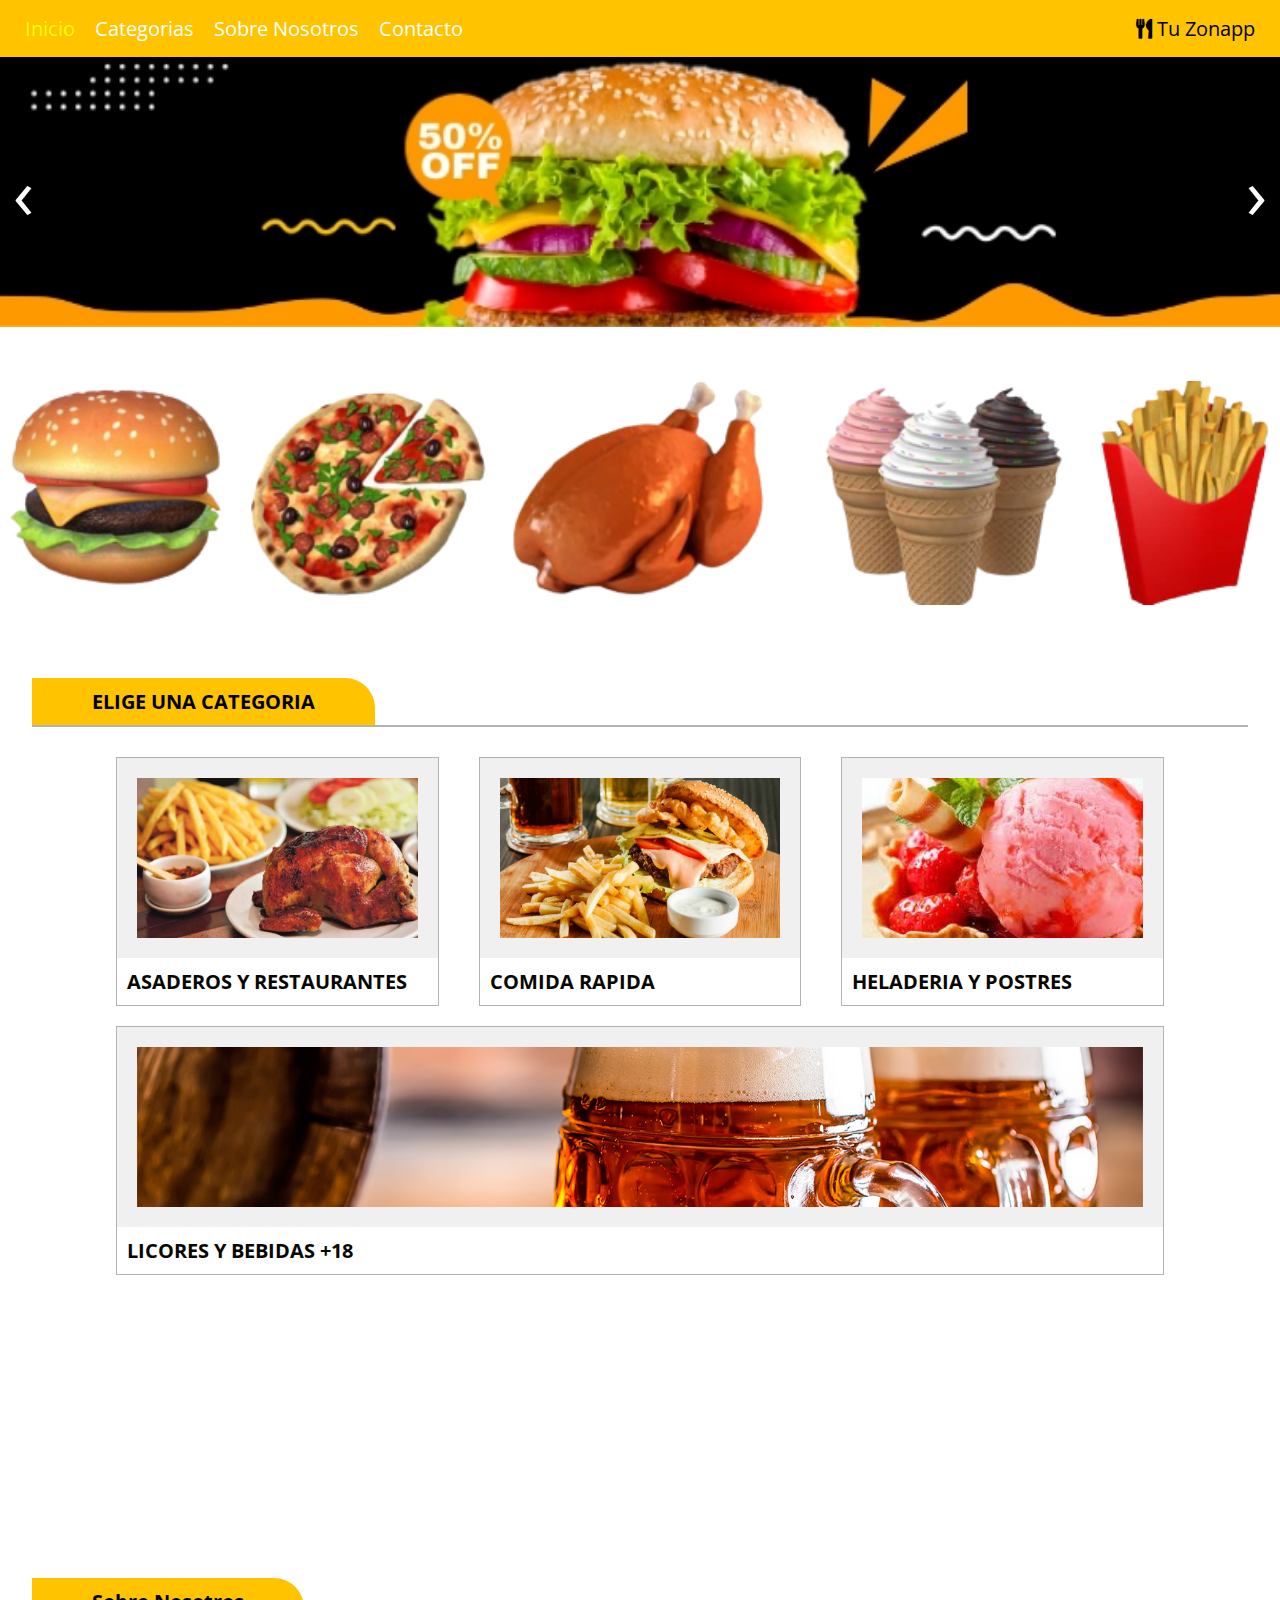
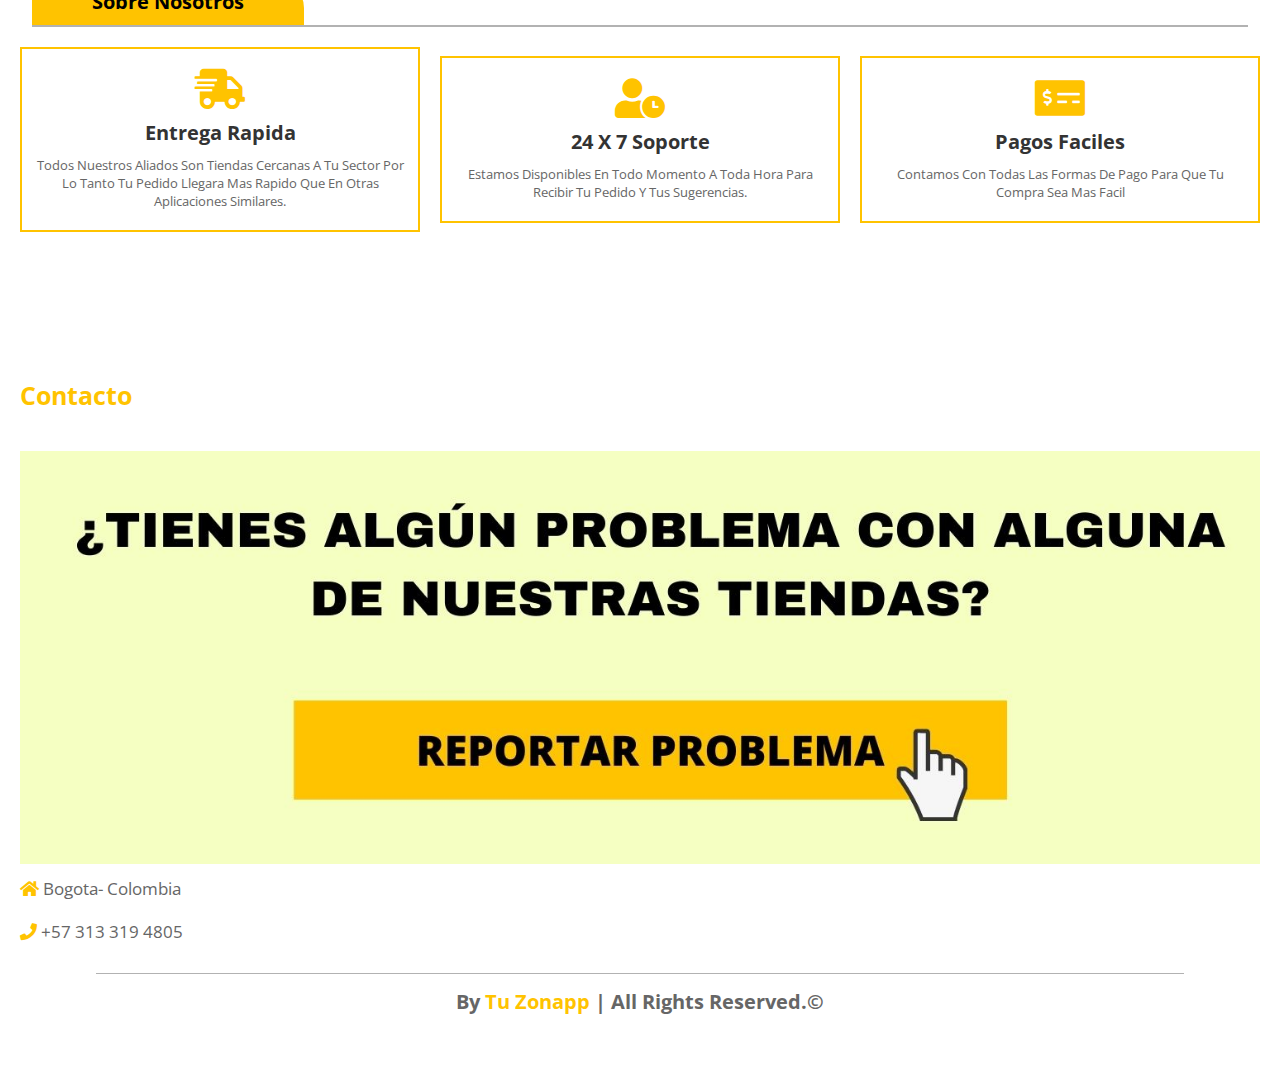
<file: index.html>
<!DOCTYPE html>
<html lang="en">
<head>
    <meta charset="UTF-8">
    <meta name="viewport" content="width=device-width, initial-scale=1.0">
    <title>Tu Zonapp</title>

    <!-- owl carousel css file cdn link  -->
    <link rel="stylesheet" href="https://cdnjs.cloudflare.com/ajax/libs/OwlCarousel2/2.3.4/assets/owl.carousel.min.css">

    <!-- font awesome cdn link  -->
    <link rel="stylesheet" href="https://cdnjs.cloudflare.com/ajax/libs/font-awesome/5.15.2/css/all.min.css">

    <link rel="stylesheet" href="style.css">

</head>
<body>

<!-- header section starts  -->

<header>



<div class="header-2">

    <div id="menu" class="fas fa-bars"></div>

    <nav class="navbar">
        <ul>
            <li><a class="active" href="#home">Inicio</a></li>
            <li><a href="#arrival">Categorias</a></li>
            <li><a href="#deal">Sobre nosotros</a></li>
            <li><a href="#contacto">Contacto</a></li>
        </ul>
    </nav>

    <div class="icons">
      
        <a href="#" class="logo"> <i class="fas fa-utensils"></i>&nbsp;Tu zonapp</a>
     
    </div>

</div>

</header>

<!-- header section ends -->

<!-- home section starts  -->

<section class="home" id="home">

<div class="home-slider owl-carousel">

    <div class="item">
         <a href="#"><img src="images/home_img1.jpg" alt=""></a>
        <div class="content">
       
        </div>
    </div>

    <div class="item">
        <a href="#"><img src="images/home_img2.jpg" alt=""></a>
        
        <div class="content">
         
           
        </div>
    </div>

    <div class="item">
         <a href="#"><img src="images/home_img3.jpg" width="800px" alt=""></a>
      
        <div class="content">
            
            
        </div>
    </div>

  
           
           
        </div>
    </div>

</div>

</section> <br/> <br>

<!-- home section ends -->

<!-- arrival section starts  -->
<div class="imagend">
    <img src="images/food.png" width="100%">
    
</div>

<section class="arrival" id="arrival">


<!-- arrival section ends -->
<!-- arrival section starts  -->
<h1 class="heading"> <span>ELIGE UNA CATEGORIA</span> </h1>
<div class="box-container">

     <div class="box">
        <div class="image">
            <img src="images/asa.jpg" alt="">
        </div>
        <div class="info">
            <h3>ASADEROS Y RESTAURANTES</h3>
            </div>

        <div class="overlay">
        <a href="restaurantes/asaderos/asaderos.html"><button class="btn">ver mas</button></a>
        </div>
    </div>

    
    <div class="box">
        <div class="image">
            <img src="images/chata.jpg" alt="">
        </div>
        <div class="info">
            <h3>COMIDA RAPIDA</h3>
            </div>
        <div class="overlay">
        <a href="restaurantes/comida rapida/comida rapida.html"><button class="btn">ver mas</button></a>
        
            
        </div>
    </div>

   

    <div class="box">
        <div class="image">
            <img src="images/hela.jpg" alt="">
        </div>
        <div class="info">
            <h3>HELADERIA Y POSTRES</h3>
           
        </div>
        <div class="overlay">
        <a href="restaurantes/heladerias/heladerias.html"><button class="btn">ver mas</button></a>
        
            
        </div>

        


    </div>

     <div class="box">
        <div class="image">
            <img src="images/jj.jpg" alt="">
        </div>
        <div class="info">
            <h3>LICORES Y BEBIDAS +18</h3>
           
        </div>
        <div class="overlay">
        <a href="restaurantes/licores/licores.html"><button class="btn">ver mas</button></a>
        
            
        </div>


   

</section>

<!-- arrival section ends -->





<!-- deal section starts  -->

<section class="deal" id="deal">

<h1 class="heading"> <span> Sobre nosotros</span> </h1>

    <div class="icons-container">

    <div class="icons">
        <i class="fas fa-shipping-fast"></i>
        <h3>Entrega Rapida</h3>
        <p>Todos nuestros aliados son tiendas cercanas a tu sector por lo tanto tu pedido llegara mas rapido que en otras aplicaciones similares.</p>
    </div>

    <div class="icons">
        <i class="fas fa-user-clock"></i>
        <h3>24 x 7 soporte</h3>
        <p>Estamos disponibles en todo momento a toda hora para recibir tu pedido y tus sugerencias.</p>
    </div>

    <div class="icons">
        <i class="fas fa-money-check-alt"></i>
        <h3>Pagos faciles</h3>
        <p>Contamos con todas las formas de pago para que tu compra sea mas facil</p>
    </div>
   

</div>
</section>

<!-- deal section ends -->
<!-- footer section starts  -->
<section class="footer" id="contacto">
       <div class="box-container">
        
          <div class="box">
            <h3>contacto</h3><br>
             <div class="imagend">
               <a href="https://wa.me/3133194805?text=Hola%2C+quiero+reportar+un+problema+con+una+de+las+tiendas."><img src="images/cont.jpg" width="100%"></a>
    
            </div>
            <p> <i class="fas fa-home"></i>
                Bogota- Colombia
            </p>
            <p> <i class="fas fa-phone"></i>
              +57 313 319 4805
            </p>
            
          
        </div>
            
        </div>

    </div>

<h1 class="credit">by <span>Tu Zonapp</span> | all rights reserved.© </h1>

</section>

<!-- footer section ends -->








<!-- jquery cdn link  -->
<script src="https://cdnjs.cloudflare.com/ajax/libs/jquery/3.5.1/jquery.min.js"></script>

<!-- owl carousel js file cdn link  -->
<script src="https://cdnjs.cloudflare.com/ajax/libs/OwlCarousel2/2.3.4/owl.carousel.min.js"></script>

<!-- custom js file link  -->
<script src="main.js"></script>
    
</body>
</html>
</file>
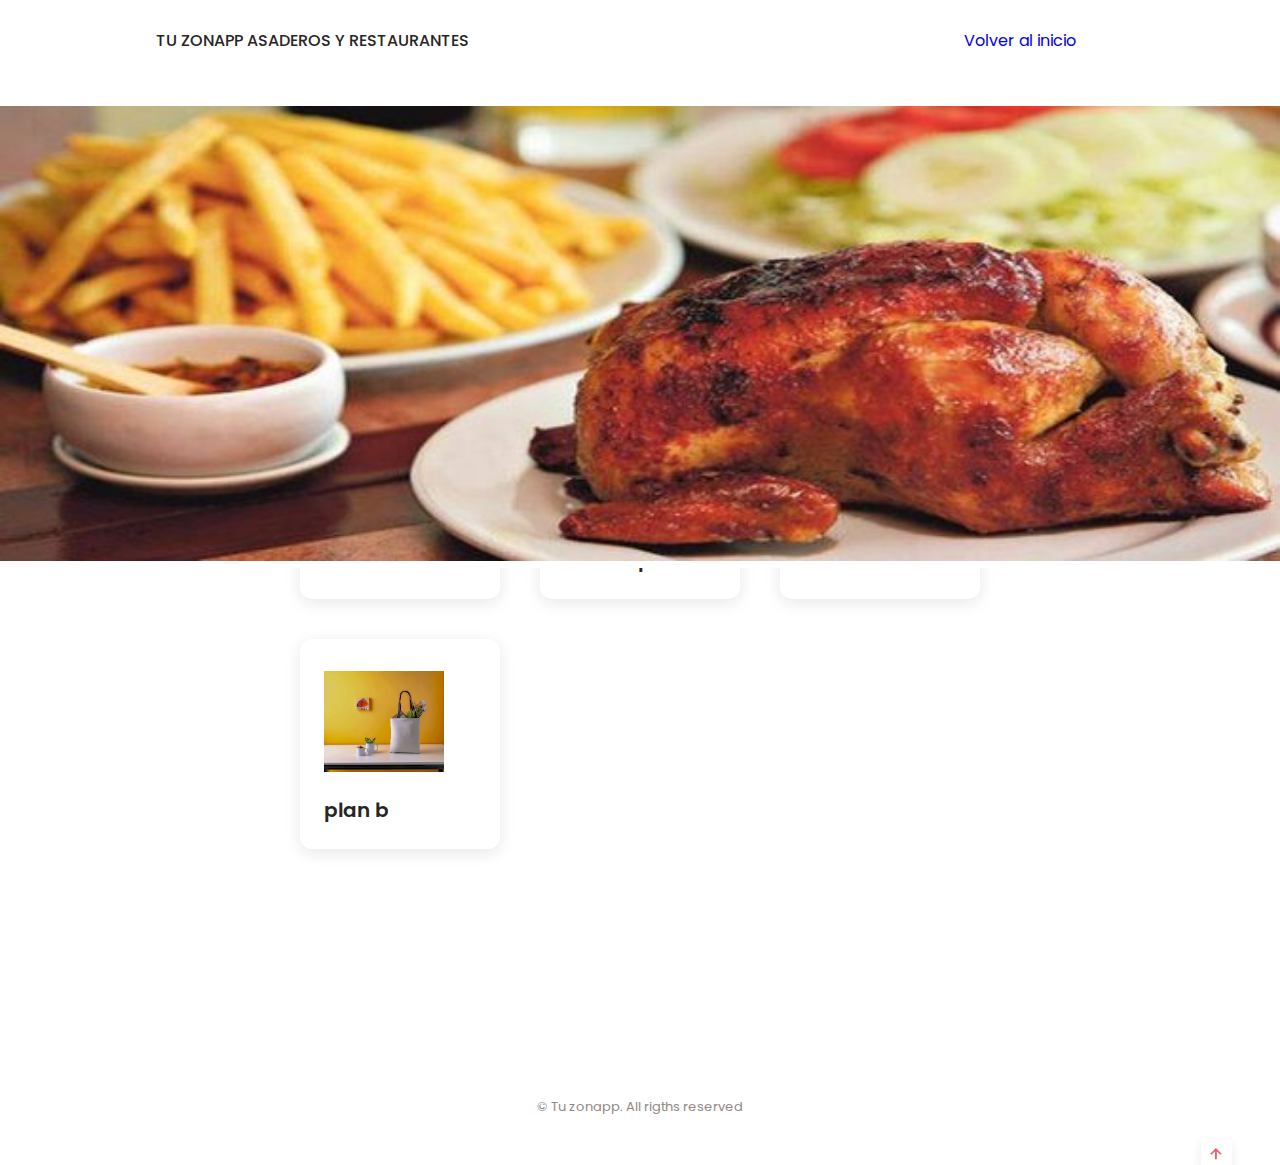
<file: restaurantes/asaderos/asaderos.html>
<!DOCTYPE html>
    <html lang="en">
    <head>
        <meta charset="UTF-8">
        <meta name="viewport" content="width=device-width, initial-scale=1.0">

       <!--=============== BOXICONS ===============-->
        <link rel="stylesheet" href="https://unpkg.com/boxicons@latest/css/boxicons.min.css">

        <!--=============== SWIPER CSS ===============--> 
        <link rel="stylesheet" href="assets/css/swiper-bundle.min.css">

        <!--=============== CSS ===============-->
        <link rel="stylesheet" href="assets/css/styles.css">

        <title>Tu Zonapp asaderos</title>
    </head>
    <body>
        <!--==================== HEADER ====================-->
        <header class="header" id="header">
            <nav class="nav container">
                <a href="#" class="nav__logo">
                    
                    TU ZONAPP ASADEROS Y RESTAURANTES
                </a>

                <div class="nav__menu" id="nav-menu">
                    <ul class="nav__list">
                        <li class="nav__item">
                            <a href="../../index.html">Volver al inicio</a>
                        </li>
                      </ul>

                   

                  
                </div>
                <div class="nav__btns">
                    <!-- Theme change button -->
                   

                    <!-- Toggle button -->
                    <div class="nav__toggle" id="nav-toggle">
                        <i class='bx bx-grid-alt' ></i>
                    </div>
                </div>
            </nav>
            <div class="imagend">
            <a href="#"><img src="assets/img/celebrate.jpg" width="100%"></a>
    
            </div>
             
        </header>

        <!--==================== MAIN ====================-->
       
           <!--==================== CELEBRATE ====================-->
            

            <!--==================== GIFT ====================-->
            <section class="gift section container" id="gift">
                
               <h2 class="section__title">SELECCIONA TU FAVORITO</h2>
                <h2 class="section__title"></h2><br/><br/>
                <h2 class="section__title">SELECCIONA TU FAVORITO</h2>

                <div class="gift__container grid">
                        <article class="gift__card">
                        <a href="https://tuzonapp.ola.click/products"><img src="assets/img/gift1.jpg" alt="" class="gift__img"></a>
                        <h3 class="gift__price">PLAN B</h3>
                        </article>

                       <article class="gift__card">
                       <a href="https://vendedor2.ola.click/products"><img src="assets/img/asaderoquindio.jpg" alt="" class="gift__img"></a>
                       <h2 class="gift__price">SURTIDORA DE AVES 22<br> Barrio quindio</h2>
                      </article> 

                       <article class="gift__card">
                       <a href="https://tuzonapp.ola.click/products"><img src="assets/img/gift1.jpg" alt="" class="gift__img"></a>
                       <h3 class="gift__price">PLAN B</h3>
                      </article> 

                      <article class="gift__card">
                       <a href="https://tuzonapp.ola.click/products"><img src="assets/img/gift1.jpg" alt="" class="gift__img"></a>
                       <h3 class="gift__price">plan b</h3>
                      </article> 

                    
                    
                </div>
            </section>

           

           

        <!--==================== FOOTER ====================-->
        <footer class="footer section">
            <div class="footer__container container grid">
               
            </div>

            <span class="footer__copy">&#169; Tu zonapp. All rigths reserved</span>
        </footer>

        <!--=============== SCROLL UP ===============-->
        <a href="#" class="scrollup" id="scroll-up"> 
            <i class='bx bx-up-arrow-alt scrollup__icon' ></i>
        </a>

        <!--=============== SCROLL REVEAL ===============-->
        <script src="assets/js/scrollreveal.min.js"></script>

        <!--=============== SWIPER JS ===============-->
        <script src="assets/js/swiper-bundle.min.js"></script>

        <!--=============== MAIN JS ===============-->
        <script src="assets/js/main.js"></script>
    </body>
</html>
</file>
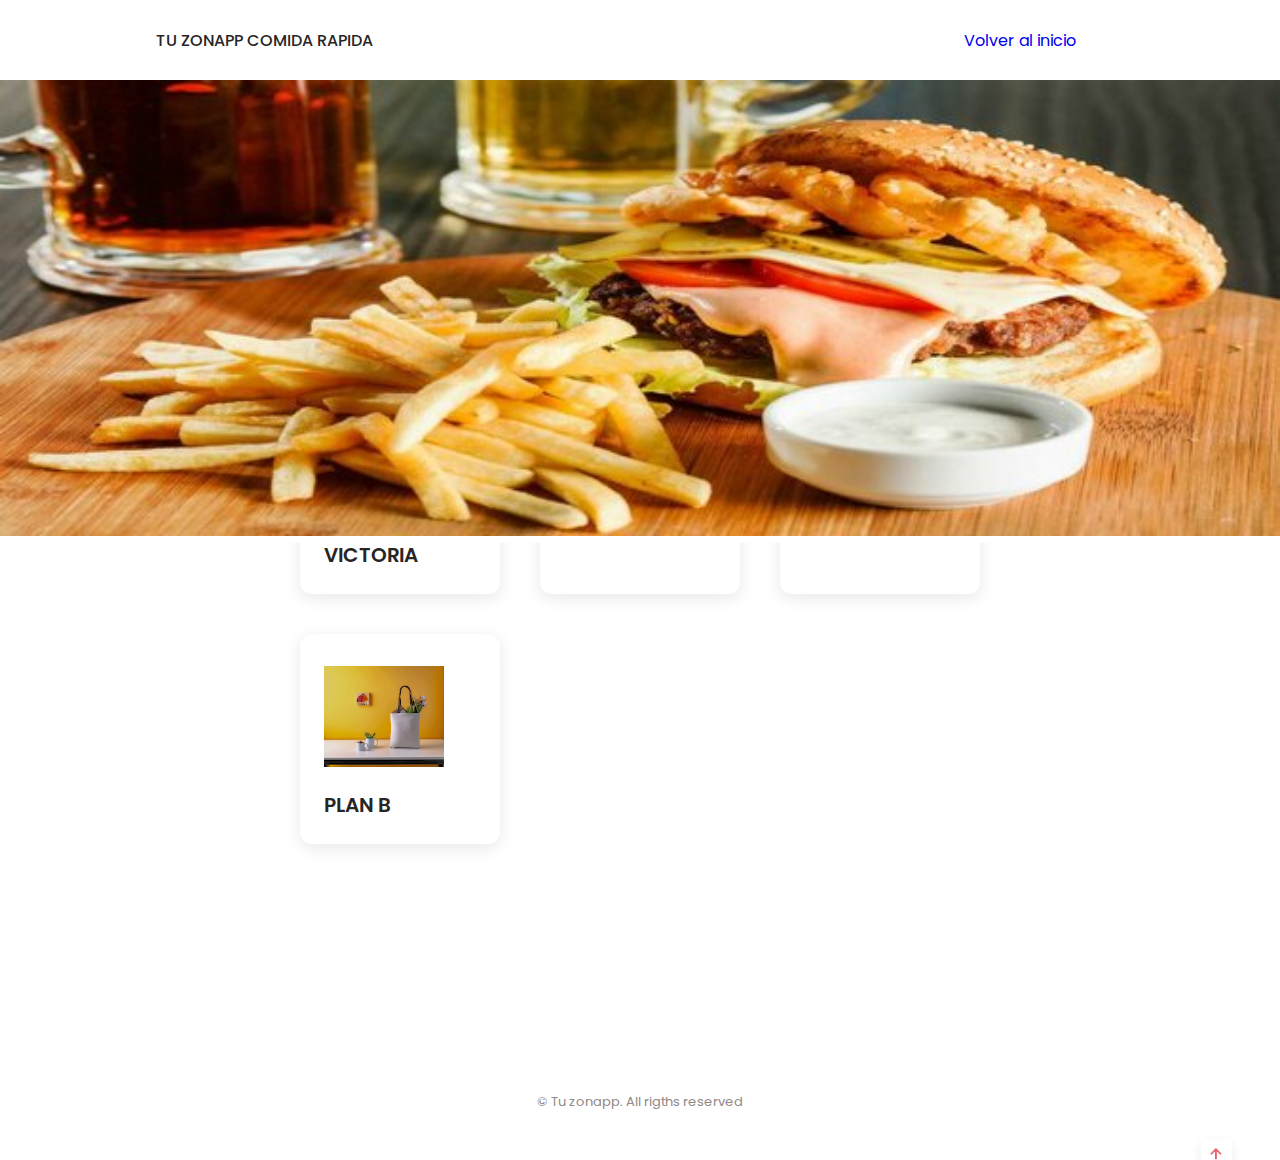
<file: restaurantes/comida rapida/comida rapida.html>
<!DOCTYPE html>
    <html lang="en">
    <head>
        <meta charset="UTF-8">
        <meta name="viewport" content="width=device-width, initial-scale=1.0">

       

        <!--=============== BOXICONS ===============-->
        <link rel="stylesheet" href="https://unpkg.com/boxicons@latest/css/boxicons.min.css">

        <!--=============== SWIPER CSS ===============--> 
        <link rel="stylesheet" href="assets/css/swiper-bundle.min.css">

        <!--=============== CSS ===============-->
        <link rel="stylesheet" href="assets/css/styles.css">

        <title>Tu zonapp Comida Rapida</title>
    </head>
    <body>
        <!--==================== HEADER ====================-->
        <header class="header" id="header">
            <nav class="nav container">
                <a href="#" class="nav__logo">
                    
                    TU ZONAPP COMIDA RAPIDA
                </a>

                <div class="nav__menu" id="nav-menu">
                    <ul class="nav__list">
                        <li class="nav__item">
                            <a href="../../index.html">Volver al inicio</a>
                        </li>
                      </ul>

                   

                  
                </div>
                <div class="nav__btns">
                    <!-- Theme change button -->
                   

                    <!-- Toggle button -->
                    <div class="nav__toggle" id="nav-toggle">
                        <i class='bx bx-grid-alt' ></i>
                    </div>
                </div>
            </nav>
            <div class="imagend">
            <a href="#"><img src="assets/img/celebrate.jpg" width="100%"></a>
    
            </div>
        </header>

        <!--==================== MAIN ====================-->
       
           <!--==================== CELEBRATE ====================-->
            

            <!--==================== GIFT ====================-->
            <section class="gift section container" id="gift">
                
               <h2 class="section__title">SELECCIONA TU FAVORITO</h2>
                <h2 class="section__title"></h2><br/><br/>
                <h2 class="section__title">SELECCIONA TU FAVORITO</h2>

                <div class="gift__container grid">
                        <article class="gift__card">
                        <a href="https://vendedor3.ola.click/products"><img src="assets/img/loku.jpg" alt="" class="gift__img"></a>
                        <h3 class="gift__price">LA LOKURA - LA VICTORIA</h3>
                        </article>

                       <article class="gift__card">
                       <a href="https://tuzonapp.ola.click/products"><img src="assets/img/gift1.jpg" alt="" class="gift__img"></a>
                       <h3 class="gift__price">PLAN B</h3>
                      </article> 

                       <article class="gift__card">
                       <a href="https://tuzonapp.ola.click/products"><img src="assets/img/gift1.jpg" alt="" class="gift__img"></a>
                       <h3 class="gift__price">PLAN B</h3>
                      </article> 

                      <article class="gift__card">
                       <a href="https://tuzonapp.ola.click/products"><img src="assets/img/gift1.jpg" alt="" class="gift__img"></a>
                       <h3 class="gift__price">PLAN B</h3>
                      </article> 

                    
                    
                </div>
            </section>

           

           

        <!--==================== FOOTER ====================-->
        <footer class="footer section">
            <div class="footer__container container grid">
               
            </div>

            <span class="footer__copy">&#169; Tu zonapp. All rigths reserved</span>
        </footer>

        <!--=============== SCROLL UP ===============-->
        <a href="#" class="scrollup" id="scroll-up"> 
            <i class='bx bx-up-arrow-alt scrollup__icon' ></i>
        </a>

        <!--=============== SCROLL REVEAL ===============-->
        <script src="assets/js/scrollreveal.min.js"></script>

        <!--=============== SWIPER JS ===============-->
        <script src="assets/js/swiper-bundle.min.js"></script>

        <!--=============== MAIN JS ===============-->
        <script src="assets/js/main.js"></script>
    </body>
</html>
</file>
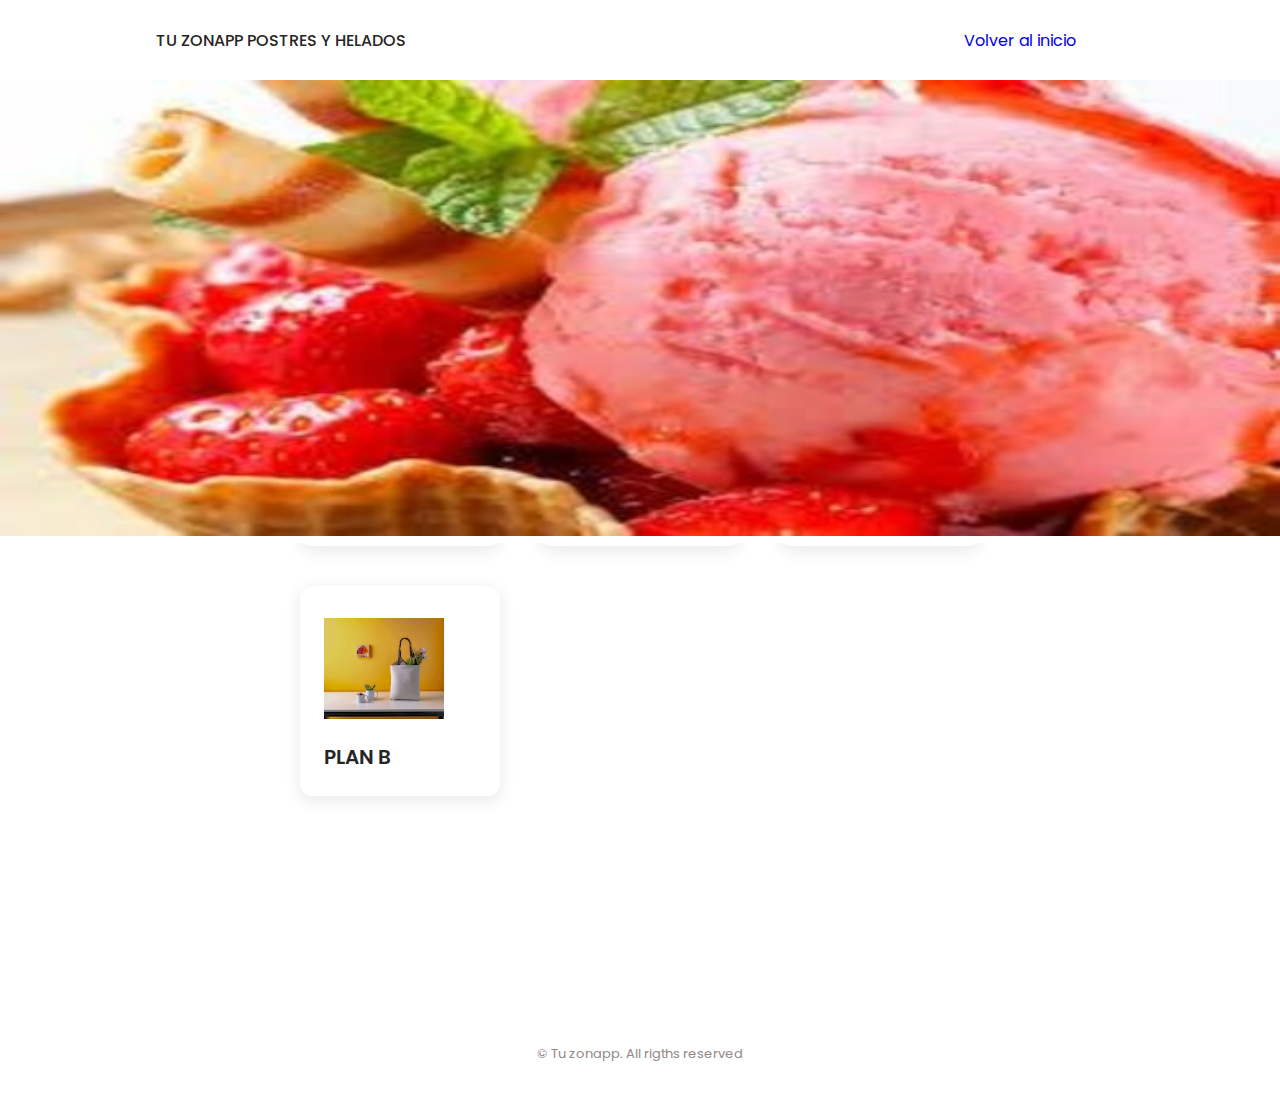
<file: restaurantes/heladerias/heladerias.html>
<!DOCTYPE html>
    <html lang="en">
    <head>
        <meta charset="UTF-8">
        <meta name="viewport" content="width=device-width, initial-scale=1.0">

     

        <!--=============== BOXICONS ===============-->
        <link rel="stylesheet" href="https://unpkg.com/boxicons@latest/css/boxicons.min.css">

        <!--=============== SWIPER CSS ===============--> 
        <link rel="stylesheet" href="assets/css/swiper-bundle.min.css">

        <!--=============== CSS ===============-->
        <link rel="stylesheet" href="assets/css/styles.css">

        <title>Tu Zonapp Postres - Helados</title>
    </head>
    <body>
        <!--==================== HEADER ====================-->
        <header class="header" id="header">
            <nav class="nav container">
                <a href="#" class="nav__logo">
                    
                    TU ZONAPP POSTRES Y HELADOS
                </a>

                <div class="nav__menu" id="nav-menu">
                    <ul class="nav__list">
                        <li class="nav__item">
                          <a href="../../index.html">Volver al inicio</a>
                        </li>
                      </ul>

                   

                  
                </div>
                <div class="nav__btns">
                    <!-- Theme change button -->
                   

                    <!-- Toggle button -->
                    <div class="nav__toggle" id="nav-toggle">
                        <i class='bx bx-grid-alt' ></i>
                    </div>
                </div>
            </nav>
             <a href="#"><img src="assets/img/celebrate.jpg" width="100%"></a>
    
            </div>
        </header>

        <!--==================== MAIN ====================-->
       
           <!--==================== CELEBRATE ====================-->
            

            <!--==================== GIFT ====================-->
            <section class="gift section container" id="gift">
                
               <h2 class="section__title">SELECCIONA TU FAVORITO</h2>
                <h2 class="section__title"></h2><br/><br/>
                <h2 class="section__title">SELECCIONA TU FAVORITO</h2>

                <div class="gift__container grid">
                        <article class="gift__card">
                        <a href="https://tuzonapp.ola.click/products"><img src="assets/img/gift1.jpg" alt="" class="gift__img"></a>
                        <h3 class="gift__price">PLAN B</h3>
                        </article>

                       <article class="gift__card">
                       <a href="https://tuzonapp.ola.click/products"><img src="assets/img/gift1.jpg" alt="" class="gift__img"></a>
                       <h3 class="gift__price">PLAN B</h3>
                      </article> 

                       <article class="gift__card">
                       <a href="https://tuzonapp.ola.click/products"><img src="assets/img/gift1.jpg" alt="" class="gift__img"></a>
                       <h3 class="gift__price">PLAN B</h3>
                      </article> 

                      <article class="gift__card">
                       <a href="https://tuzonapp.ola.click/products"><img src="assets/img/gift1.jpg" alt="" class="gift__img"></a>
                       <h3 class="gift__price">PLAN B</h3>
                      </article> 

                      
                    
                </div>
            </section>

           

           

        <!--==================== FOOTER ====================-->
        <footer class="footer section">
            <div class="footer__container container grid">
               
            </div>

            <span class="footer__copy">&#169; Tu zonapp. All rigths reserved</span>
        </footer>

        <!--=============== SCROLL UP ===============-->
        <a href="#" class="scrollup" id="scroll-up"> 
            <i class='bx bx-up-arrow-alt scrollup__icon' ></i>
        </a>

        <!--=============== SCROLL REVEAL ===============-->
        <script src="assets/js/scrollreveal.min.js"></script>

        <!--=============== SWIPER JS ===============-->
        <script src="assets/js/swiper-bundle.min.js"></script>

        <!--=============== MAIN JS ===============-->
        <script src="assets/js/main.js"></script>
    </body>
</html>
</file>
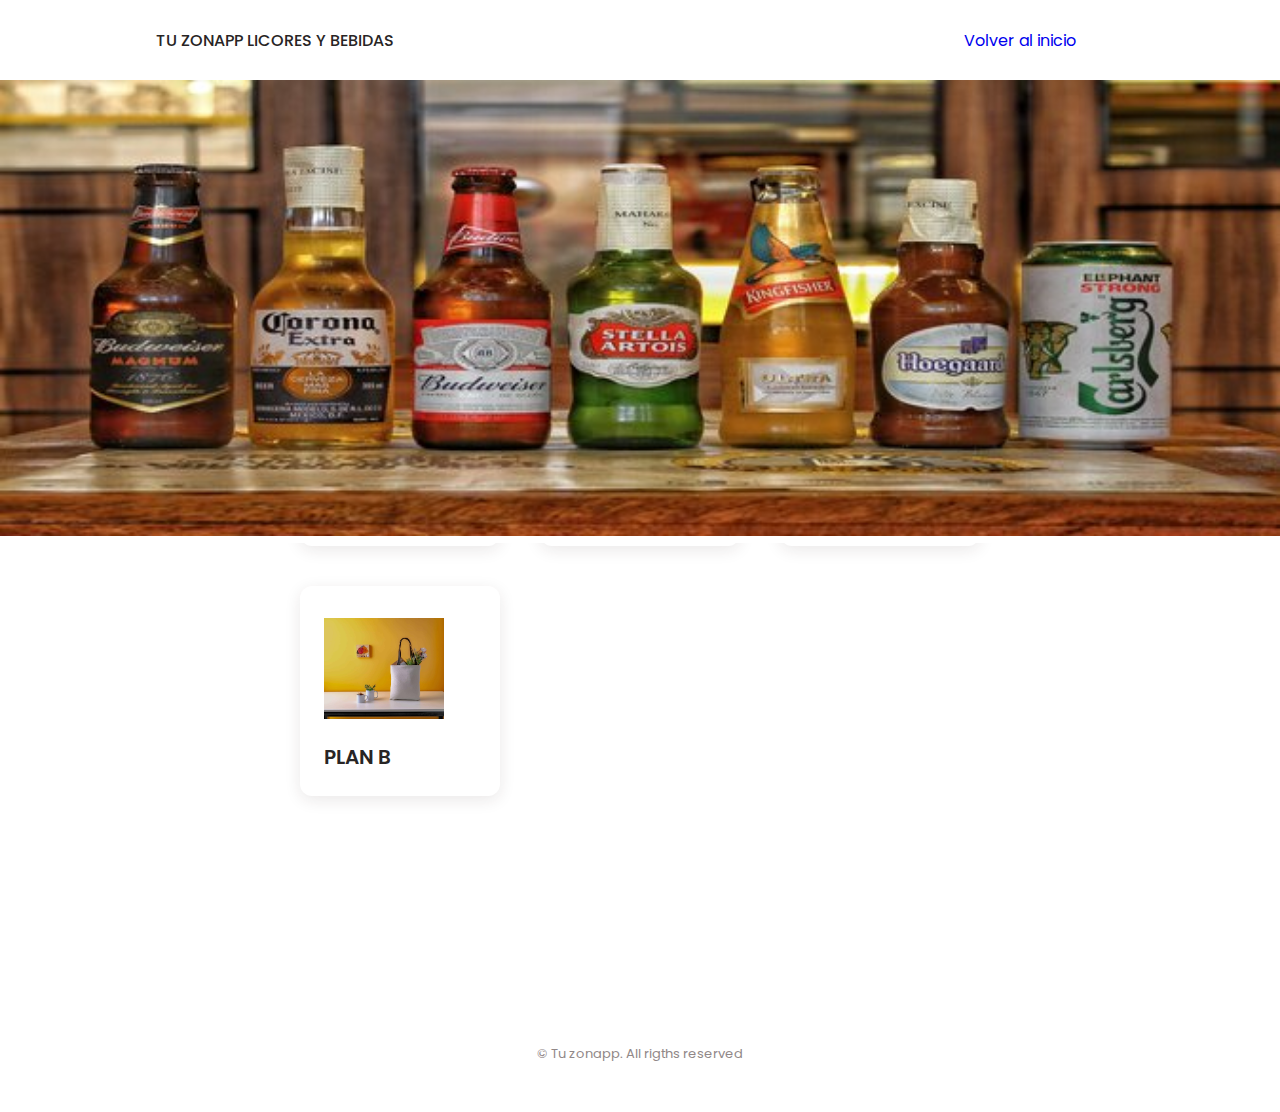
<file: restaurantes/licores/licores.html>
<!DOCTYPE html>
    <html lang="en">
    <head>
        <meta charset="UTF-8">
        <meta name="viewport" content="width=device-width, initial-scale=1.0">

     

        <!--=============== BOXICONS ===============-->
        <link rel="stylesheet" href="https://unpkg.com/boxicons@latest/css/boxicons.min.css">

        <!--=============== SWIPER CSS ===============--> 
        <link rel="stylesheet" href="assets/css/swiper-bundle.min.css">

        <!--=============== CSS ===============-->
        <link rel="stylesheet" href="assets/css/styles.css">

        <title>Tu Zonapp Postres - Helados</title>
    </head>
    <body>
        <!--==================== HEADER ====================-->
        <header class="header" id="header">
            <nav class="nav container">
                <a href="#" class="nav__logo">
                    
                    TU ZONAPP LICORES Y BEBIDAS
                </a>

                <div class="nav__menu" id="nav-menu">
                    <ul class="nav__list">
                        <li class="nav__item">
                          <a href="../../index.html">Volver al inicio</a>
                        </li>
                      </ul>

                   

                  
                </div>
                <div class="nav__btns">
                    <!-- Theme change button -->
                   

                    <!-- Toggle button -->
                    <div class="nav__toggle" id="nav-toggle">
                        <i class='bx bx-grid-alt' ></i>
                    </div>
                </div>
            </nav>
             <a href="#"><img src="assets/img/jj.jpg" width="100%"></a>
    
            </div>
        </header>

        <!--==================== MAIN ====================-->
       
           <!--==================== CELEBRATE ====================-->
            

            <!--==================== GIFT ====================-->
            <section class="gift section container" id="gift">
                
               <h2 class="section__title">SELECCIONA TU FAVORITO</h2>
                <h2 class="section__title"></h2><br/><br/>
                <h2 class="section__title">SELECCIONA TU FAVORITO</h2>

                <div class="gift__container grid">
                        <article class="gift__card">
                        <a href="https://tuzonapp.ola.click/products"><img src="assets/img/gift1.jpg" alt="" class="gift__img"></a>
                        <h3 class="gift__price">PLAN B</h3>
                        </article>

                       <article class="gift__card">
                       <a href="https://tuzonapp.ola.click/products"><img src="assets/img/gift1.jpg" alt="" class="gift__img"></a>
                       <h3 class="gift__price">PLAN B</h3>
                      </article> 

                       <article class="gift__card">
                       <a href="https://tuzonapp.ola.click/products"><img src="assets/img/gift1.jpg" alt="" class="gift__img"></a>
                       <h3 class="gift__price">PLAN B</h3>
                      </article> 

                      <article class="gift__card">
                       <a href="https://tuzonapp.ola.click/products"><img src="assets/img/gift1.jpg" alt="" class="gift__img"></a>
                       <h3 class="gift__price">PLAN B</h3>
                      </article> 

                      

                    
                </div>
            </section>

           

           

        <!--==================== FOOTER ====================-->
        <footer class="footer section">
            <div class="footer__container container grid">
               
            </div>

            <span class="footer__copy">&#169; Tu zonapp. All rigths reserved</span>
        </footer>

        <!--=============== SCROLL UP ===============-->
        <a href="#" class="scrollup" id="scroll-up"> 
            <i class='bx bx-up-arrow-alt scrollup__icon' ></i>
        </a>

        <!--=============== SCROLL REVEAL ===============-->
        <script src="assets/js/scrollreveal.min.js"></script>

        <!--=============== SWIPER JS ===============-->
        <script src="assets/js/swiper-bundle.min.js"></script>

        <!--=============== MAIN JS ===============-->
        <script src="assets/js/main.js"></script>
    </body>
</html>
</file>
<file: style.css>
@import url('https://fonts.googleapis.com/css2?family=Open+Sans:wght@300;400;600&display=swap');

:root{
    --blue:#FFC300;
    --black: #080703;
}

*{
    font-family: 'Open Sans', sans-serif;
    margin:0; padding:0;
    box-sizing: border-box;
    text-transform: capitalize;
    text-decoration: none;
    transition: all .2s cubic-bezier(.37,1.14,.26,1.24);

}

*::selection{
    background:#ff3300;
    color:#fff;
}

html{
    font-size: 62.5%;
    overflow-x: hidden;
}

.btn{
    height: 4rem;
    width: 14rem;
    background:var(--blue);
    color:black;
    font-size: 2rem;
    cursor: pointer;
    border:none;
    outline: none;
}

.btn:hover{
    letter-spacing: .2rem;
    opacity: .8;
}

.heading{
    padding-top: 7rem;
    width: 95%;
    border-bottom: .2rem solid rgba(0,0,0,.3);
    margin:0 auto;
}

.heading span{
    font-size: 2rem;
    padding:1rem 6rem;
    color:#black;
    background:var(--blue);
    border-top-right-radius: 3rem;
    display: inline-block;
}

header .header-1, header .header-2{
    display: flex;
    align-items: center;
    justify-content: space-between;
    padding:1.5rem;
    width: 100%;
    z-index: 1000;
}

header .header-1 .logo{
    font-size: 2rem;
    color:#666;
}

header .header-1 .logo i{
    color:var(--blue);
}

header .header-1 .form-container form{
    display: flex;
}

header .header-1 .form-container form #search{
    height: 4rem;
    width: 50rem;
    outline: none;
    border:.2rem solid #666;
    font-size: 1.5rem;
    padding:0 1rem;
}

header .header-1 .form-container form #search:focus{
    border-color: var(--blue);;
}

header .header-1 .form-container form label{
    height: 4rem;
    width: 5rem;
    text-align: center;
    line-height: 4rem;
    font-size: 2rem;
    cursor: pointer;
    background: var(--blue);
    color:#fff;
}

header .header-1 .form-container form label:hover{
    color:yellow;
}

header .header-2{
    background:var(--blue);
}

header .header-2 .navbar ul{
    list-style: none;
    display: flex;
    align-items: center;
    justify-content: space-between;
}

header .header-2 .navbar ul li{
    margin:0 1rem;
}

header .header-2 .navbar ul li a{
    font-size: 2rem;
    color:#fff;
}

header .header-2 .navbar ul li a.active,
header .header-2 .navbar ul li a:hover{
    color:yellow;
}

header .header-2 .icons a{
    color: #000000;
    font-size: 2rem;
    padding: 0 1rem;
}

header .header-2 .icons a:hover{
    color:yellow;
}

header .header-2 #menu{
    font-size: 3rem;
    color:#00000;
    cursor: pointer;
    display: none;
}

header .header-2.header-active{
    position: fixed;
    top:0; left: 0;
    box-shadow: 0 .1rem .3rem rgba(0,0,0,.3);
}

.home .home-slider .item{
    position: relative;
}

.home .home-slider .item img{
    height: 30vh;
    object-fit: cover;
    width: 100%;
}

.home .home-slider .item .content{
    position: absolute;
    top:50%; left: 5%;
    transform: translateY(-50%);
}

.home .home-slider .item .content h3{
    color:#fff;
    text-shadow: 0 .3rem .5rem #000;
    font-size: 5rem;
    text-transform: uppercase;
}

.home .home-slider .item .content p{
    color:#fff;
    font-size: 2.5rem;
    padding:2rem 0;
    width: 50rem;
}

.home .owl-carousel .owl-prev, .home .owl-carousel .owl-next{
    position: absolute;
    top:50%;
    transform: translateY(-50%);
    outline: none;
}

.home .owl-carousel .owl-prev{
    left: 1.3rem;;
}

.home .owl-carousel .owl-next{
    right:1.3rem;;
}

.home .owl-carousel .owl-prev span, .home .owl-carousel .owl-next span{
    color:#fff;
    font-size: 7rem;
}



.arrival{
    min-height: 100vh;


}

.arrival .box-container{
    display: flex;
    align-items: center;
    justify-content: center;
    flex-wrap: wrap;
    padding:2rem 0;
    width: 85%;
    margin:0 auto;
}

.arrival .box-container .box{
    flex:1 1 30rem;
    border:.1rem solid rgba(0,0,0,.3);
    overflow: hidden;
    position: relative;
    margin:1rem 2rem;
  
}

.arrival .box-container .box .image{
    height: 20rem;
    padding:2rem;
    text-align: center;
    background:#f0f0f0;

}

.arrival .box-container .box .image img{
    height: 100%;
    width: 100%;
    object-fit: cover;
}

.arrival .box-container .box .info h3{
    padding:1rem;
    font-size: 2rem;
    color:var(--black);
}

.arrival .box-container .box .info .subInfo{
    display: flex;
    align-items: center;
    justify-content: space-between;
    padding:1rem;
    border-top: .1rem solid rgba(0,0,0,.3);
}

.arrival .box-container .box .info .subInfo .price{
    color:#ff3300;
    font-size: 2rem;
}

.arrival .box-container .box .info .subInfo .price span{
    color:#666;
    font-size: 1.5rem;
    text-decoration: line-through;
}

.arrival .box-container .box .info .subInfo .stars i{
    color:orange;
    font-size: 1.5rem;
}

.arrival .box-container .box .overlay{
    position: absolute;
    top:0; left: 0;
    height:20rem;
    width: 100%;
    background:rgba(0,0,0,.3);
    display: flex;
    align-items: center;
    justify-content: center;
    transform: scale(0);
}

.arrival .box-container .box:hover .overlay{
    transform: scale(1);
}

.arrival .box-container .box .overlay a{
    font-size: 2rem;
    padding:1.5rem 2rem;
    background:#fff;
    color:#666;
    margin:1rem;
    transform: translateY(-15rem);
    transition-delay: calc(.1s * var(--i));
}

.arrival .box-container .box:hover .overlay a{
    transform: translateY(0rem);
}

.arrival .box-container .box .overlay a:hover{
    color:var(--blue);
}

.feature{
    min-height: 100vh;
    background:linear-gradient(165deg, #fff 50%, var(--blue) 50.1%);
    padding-bottom: 2rem;
}

.feature .row{
    display: flex;
    align-items: center;
    justify-content: center;
    flex-wrap: wrap;
    padding:2rem 0;
    margin:3rem auto;
    width: 95%;
    background:#fff;
    box-shadow: 0 .3rem .5rem rgba(0,0,0,.3);
    border-radius: 1rem;
}

.feature .row .image-container{
    display: flex;
    align-items: center;
}

.feature .row .image-container .big-image img{
    height: 30rem;
    margin:2rem 0;
    filter: drop-shadow(0 .1rem .5rem #000);
}

.feature .row .image-container .small-image{
    display: flex;
    justify-content: center;
    flex-flow: column wrap;
}

.feature .row .image-container .small-image img{
    height:6rem;
    padding: 1rem;
    margin:1rem;
    border:.1rem solid #666;
    cursor: pointer;
}

.feature .row .image-container .small-image img.image-active,
.feature .row .image-container .small-image img:hover{
    border:.2rem solid var(--blue);
}

.feature .row .content{
    padding-left: 6rem;
}

.feature .row .content h3{
    font-size: 4rem;
    color:var(--blue);
}

.feature .row .content .stars i{
    font-size: 2rem;
    color:orange;
    padding: 1rem 0;
}

.feature .row .content .stars span{
    font-size: 2rem;
    color:#666;
}

.feature .row .content p{
    color:#333;
    width: 40rem;
    font-size: 2rem;
    padding: 2rem 0;
}

.feature .row .content .price{
    color:#ff3300;
    font-size: 2rem;
}

.feature .row .content .price span{
    color:#666;
    text-decoration: line-through;
    font-size: 1.5rem;
}

.feature .row .content .btn{
    margin-left: 2rem;
}

.gallery{
    min-height: 100vh;
}

.gallery .controls{
    display: flex;
    align-items: center;
    justify-content: center;
    flex-wrap: wrap;
    padding:1.5rem 0;
    list-style: none;
}

.gallery .controls .btn{
    margin:2rem;
    line-height: 4rem;
    text-align: center;
    box-shadow: 0 .3rem .5rem rgba(0,0,0,.3);
}

.gallery .controls .btn.button-active{
    background:#333;
}

.gallery .image-container{
    display: flex;
    align-items: center;
    justify-content: center;
    flex-wrap: wrap;
}

.gallery .image-container .box{
    display: flex;
    align-items: center;
    justify-content: center;
    margin:2rem;
    border:.1rem solid rgba(0,0,0,.3);
    flex:1 1 30rem;
}

.gallery .image-container .box .image{
    height:12rem;
    width: 20rem;
    text-align: center;
    padding:1rem;
    background: #f0f0f0;
}

.gallery .image-container .box .image img{
    height: 100%;
    width: 100%;
    object-fit: cover;
}

.gallery .image-container .box:hover .image{
    background:#ccc;
}

.gallery .image-container .box .info{
    width: 100%;
}

.gallery .image-container .box .info h3{
    font-size: 2rem;
    color:var(--black);
    padding:1rem;
}

.gallery .image-container .box .info .subInfo{
    display: flex;
    align-items: center;
    justify-content: space-between;
    border-top: .1rem solid rgba(0,0,0,.3);
    padding:1rem;
}

.gallery .image-container .box .info .subInfo .price{
    color:#ff3300;
    font-size: 2rem;
}

.gallery .image-container .box .info .subInfo .stars i{
    color:orange;
    font-size: 1.5rem;
}

.deal{
    min-height: 50vh;
}

.deal .box-container{
    display: flex;
    align-items: center;
    justify-content: center;
    flex-wrap: wrap;
}

.deal .box-container .box{
    flex:1 1 40rem;
    height: 25rem;
    margin:2rem;
    border-radius: 1rem;
    overflow: hidden;
    position: relative;
    box-shadow: 0 .3rem .5rem rgba(0,0,0,.3);
}

.deal .box-container .box img{
    height: 100%;
    width: 100%;
    object-fit: cover;
}

.deal .box-container .box .content{
    position: absolute;
    top:55%; left: 3rem;
    transform:translateY(-50%);
}

.deal .box-container .box .content h3{
    font-size: 3.5rem;
    color:#fff;
    text-shadow: 0 .3rem .5rem rgba(0,0,0,.3);
}

.deal .box-container .box .content p{
    font-size: 2rem;
    color:#fff;
}

.deal .box-container .box .content .btn{
    margin:1.4rem 0;
}

.deal .icons-container{
    display: flex;
    align-items: center;
    justify-content: center;
    padding: 1rem;
    flex-wrap: wrap;
}

.deal .icons-container .icons{
    flex:1 1 25rem;
    padding:1rem;
    margin:1rem;
    text-align: center;
    border:.2rem solid var(--blue);
}

.deal .icons-container .icons i{
    color:var(--blue);
    font-size: 4rem;
    padding:1rem 0;
}

.deal .icons-container .icons h3{
    color:#333;
    font-size: 2rem;
}

.deal .icons-container .icons p{
    color:#666;
    font-size: 1.3rem;
    padding:1rem 0;
}

.newsletter{
    background:linear-gradient(var(--blue),var(--blue)), url(../images/deal1.jpg) no-repeat;
    background-blend-mode: multiply;
    background-size: cover;
    background-position: center;
    background-attachment: fixed;
    padding:4rem 1rem;
    text-align: center;
}

.newsletter h1{
    color:#fff;
    font-size: 4rem;
}

.newsletter p{
    color:#fff;
    font-size: 2rem;
    padding:1rem 0;
}

.newsletter form{
    height:5.5rem;
    max-width: 60rem;
    margin:0 auto;
    padding:0 1rem;
    display: flex;
    align-items: center;
    justify-content: space-between;
    border-radius: 5rem;
    background:rgba(0,0,0,.3);
}

.newsletter form input[type="email"]{
    height: 100%;
    width: 80%;
    padding:0 1rem;
    outline: none;
    border:none;
    background:none;
    font-size: 2rem;
    color:#fff;
}

.newsletter form input[type="submit"]{
    border-radius: 5rem;
}

.footer .box-container{
    display: flex;
    justify-content: center;
    flex-wrap: wrap;

}

.footer .box-container .box{
    flex:1 1 25rem;
    margin:2rem;
}

.footer .box-container .box .logo{
    font-size: 2.5rem;
    color:#333;
}

.footer .box-container .box i{
    color:var(--blue);
}

.footer .box-container .box p{
    font-size: 1.7rem;
    padding:1rem 0;
    color:#666;
}

.footer .box-container .box h3{
    font-size: 2.5rem;
    color:var(--blue);


}

.footer .box-container .box:nth-child(2){
    text-align: center;
}

.footer .box-container .box:nth-child(2) a{
    display: block;
    font-size: 2rem;
    padding:.4rem 0;
    color:#666;
}

.footer .box-container .box:nth-child(2) a:hover{
    text-decoration: underline;
}

.footer .credit{
    text-align: center;
    width: 85%;
    margin:0 auto;
    padding:1.4rem 0;
    border-top: .1rem solid rgba(0,0,0,.3);
    color:#666;
    font-size: 2rem;

    padding-bottom: 5rem;

}

.footer .credit span{
    color:var(--blue);
}


.imagend{
     margin-top: 2% ;
     margin-bottom: auto;
}

.video-bos{
    width: 100%;
    max-width: 720px;
    height: auto;
    margin: 3px auto 0;
}
.map{
    
}
.map iframe{
      width: 100%;
     height: auto;
    

}










/* media queries  */

@media (max-width:768px){

    html{
        font-size: 55%;
    }
    
    header .header-1 .form-container form #search{
        width: 100%;
    }

    header .header-2 #menu{
        display: block;
    }

    header .header-2 .navbar{
        position: fixed;
        top: -200rem; left: 50%;
        transform: translate(-50%, -50%);
        box-shadow: 0 0 0 100vh rgba(0,0,0,.3);
        z-index: 10000;
        opacity: 0;
    }

    header .header-2 .navbar ul{
        flex-flow: column;
        background: linear-gradient(var(--blue), blueviolet);
        border:.2rem solid #fff;
        box-shadow: 0 .3rem .5rem #000;
        padding:4rem 0;
        width: 27rem;
    }

    header .header-2 .navbar ul li{
        width: 100%;
        margin:1rem 0;
        text-align: center;
    }

    header .header-2 .navbar ul li a{
        font-size: 2.5rem;
        display: block;
    }

    .fa-times{
        transform: rotate(180deg);
    }

    header .header-2 .nav-toggle{
        top:50%;
        opacity: 1;
    }

    .arrival .box-container{
        width: auto;
    }

}

@media (max-width:600px){

    html{
        font-size: 50%;
    }

    .home .home-slider .item .content h3{
        font-size: 3rem;
    }

    .home .home-slider .item .content p{
        font-size: 2rem;
        width: auto;
    }

    .feature .row .image-container{
        flex-flow: column wrap;
    }

    .feature .row .image-container .small-image{
        flex-flow: row wrap;
        padding-bottom: 2rem;
    }

    .feature .row .content{
        padding:2rem;
        border-top: .1rem solid rgba(0,0,0,.3);
    }

    .feature .row .content p{
        width: auto;
    }

    .feature .row .content .btn{
        margin: 2rem 0;
    }

}


@media (max-width:400px){

    html{
        font-size: 45%;
    }

    header .header-1{
        flex-flow: column;
        padding:1rem;
    }

    header .header-1 .logo{
        padding-bottom: 1.5rem;
    }

}
</file>
<file: restaurantes/asaderos/assets/css/styles.css>
/*=============== GOOGLE FONTS ===============*/
@import url("https://fonts.googleapis.com/css2?family=Poppins:wght@400;500;600&display=swap");

/*=============== VARIABLES CSS ===============*/
:root {
  --header-height: 3.5rem;

  /*========== Colors ==========*/
  /*Color mode HSL(hue, saturation, lightness)*/
  --first-color: hsl(355, 70%, 54%);
  --first-color-alt: hsl(355, 66%, 50%);
  --title-color: hsl(355, 4%, 15%);
  --text-color: hsl(355, 4%, 35%);
  --text-color-light: hsl(355, 4%, 55%);
  --body-color: #fff;
  --container-color: #fff;

  /*========== Font and typography ==========*/
  /*.5rem = 8px | 1rem = 16px ...*/
  --body-font: 'Poppins', sans-serif;

  --biggest-font-size: 1.5rem;
  --h1-font-size: 1.5rem;
  --h2-font-size: 1.25rem;
  --h3-font-size: 1rem;
  --normal-font-size: .938rem;
  --small-font-size: .813rem;
  --smaller-font-size: .75rem;

  /*========== Font weight ==========*/
  --font-medium: 500;
  --font-semi-bold: 600;

  /*========== Margenes Bottom ==========*/
  /*.5rem = 8px | 1rem = 16px ...*/
  --mb-0-25: .25rem;
  --mb-0-5: .5rem;
  --mb-1: 1rem;
  --mb-1-5: 1.5rem;
  --mb-2: 2rem;
  --mb-2-5: 2.5rem;

  /*========== z index ==========*/
  --z-tooltip: 10;
  --z-fixed: 100;
}

/* Responsive typography */
@media screen and (min-width: 968px) {
  :root {
    --biggest-font-size: 2.5rem;
    --h1-font-size: 2.25rem;
    --h2-font-size: 1.5rem;
    --h3-font-size: 1.25rem;
    --normal-font-size: 1rem;
    --small-font-size: .875rem;
    --smaller-font-size: .813rem;
  }
}

/*=============== BASE ===============*/
* {
  box-sizing: border-box;
  padding: 0;
  margin: 0;
}

html {
  scroll-behavior: smooth;
}

body,
button,
input {
  font-family: var(--body-font);
  font-size: var(--normal-font-size);
}

body {
  margin: var(--header-height) 0 0 0;
  background-color: var(--body-color);
  color: var(--text-color);
  transition: .4s; /*For animation dark mode*/
}

h1, h2, h3, h4 {
  color: var(--title-color);
  font-weight: var(--font-semi-bold);
}

ul {
  list-style: none;
}

a {
  text-decoration: none;
}

img {
  max-width: 100%;
  height: auto;
}

button {
  cursor: pointer;
  border: none;
  outline: none;
}

/*=============== THEME ===============*/
.nav__btns {
  display: flex;
  align-items: center;
  column-gap: 1rem;
}

.change-theme {
  color: var(--title-color);
  font-size: 1.25rem;
  cursor: pointer;
}

/*========== Variables Dark theme ==========*/
body.dark-theme {
  --title-color: hsl(355, 4%, 95%);
  --text-color: hsl(355, 4%, 75%);
  --body-color: hsl(355, 20%, 12%);
  --container-color: hsl(355, 16%, 16%);
}

/*========== 
    Color changes in some parts of 
    the website, in dark theme 
==========*/
.dark-theme .scroll-header,
.dark-theme .nav__menu {
  box-shadow: 0 2px 4px hsla(0, 0%, 4%, .3);
}

.dark-theme .message__container {
  background-color: var(--container-color);
}

.dark-theme .message__input {
  background-color: var(--body-color);
}

.dark-theme .message__button {
  background-color: var(--first-color);
}

.dark-theme .message__button:hover {
  background-color: var(--first-color-alt);
}

.dark-theme::-webkit-scrollbar {
  background: hsl(355, 8%, 30%);
}

/*=============== REUSABLE CSS CLASSES ===============*/
.container {
  max-width: 968px;
  margin-left: var(--mb-1-5);
  margin-right: var(--mb-1-5);
}

.grid {
  display: grid;
}

.main {
  overflow: hidden;
}

.section {
  padding: 4.5rem 0 1rem;
}

.section__title {
  font-size: var(--h2-font-size);
  margin-bottom: var(--mb-2-5);
  text-align: center;
}

/*=============== HEADER ===============*/
.header {
  width: 100%;
  background-color: var(--body-color);
  position: fixed;
  top: 0;
  left: 0;
  z-index: var(--z-fixed);
  transition: .4s; /*For animation dark mode*/
}

/*=============== NAV ===============*/
.nav {
  height: var(--header-height);
  display: flex;
  justify-content: space-between;
  align-items: center;
}

.nav__logo, 
.nav__close, 
.nav__toggle {
  color: var(--title-color);
}

.nav__logo {
  display: flex;
  align-items: center;
  column-gap: .25rem;
  font-weight: var(--font-medium);
}

.nav__logo-img {
  width: 1.5rem;
}

.nav__toggle {
  display: inline-flex;
  font-size: 1.25rem;
  cursor: pointer;

}

@media screen and (max-width: 767px) {
  .nav__menu {
    position: fixed;
    background-color: var(--body-color);
    top: -100%;
    left: 0;
    width: 100%;
    padding: 4rem 0;
    border-radius: 0 0 1.5rem 1.5rem;
    box-shadow: 0 1px 4px hsla(0, 4%, 15%, .1);
    transition: .4s;
 }
}

.nav__img {
  width: 100px;
  position: absolute;
  top: 0;
  left: 0;
  transform: rotate(-15deg);
}

.nav__list {
  display: flex;
  flex-direction: column;
  align-items: center;
  row-gap: 1.5rem;
}

.nav__link {
  color: var(--title-color);
  font-weight: var(--font-medium);
  transition: .3s;
}

.nav__link:hover {
  color: var(--first-color);
}

.nav__close {
  font-size: 2rem;
  position: absolute;
  top: .5rem;
  right: 1rem;
  cursor: pointer;
}

/* Show menu */
.show-menu {
  top: 0;
}

/* Change background header */
.scroll-header {
  box-shadow: 0 1px 4px hsla(0, 4%, 15%, .1);
}

/* Active link */
.active-link {
  color: var(--first-color);
}

/*=============== HOME ===============*/
.home__container {
  padding-top: 1.5rem;
  row-gap: 1.5rem;
}

.home__img {
  width: 320px;
  justify-self: center;
}

.home__data {
  text-align: center;
}

.home__title {
  font-size: var(--biggest-font-size);
  line-height: 140%;
  margin-bottom: var(--mb-0-5);
}

.home__description {
  font-size: var(--small-font-size);
  padding: 0 2rem;
  margin-bottom: var(--mb-2-5);
}

/*=============== BUTTONS ===============*/
.button {
  display: inline-block;
  background-color: var(--first-color);
  color: #fff;
  padding: 1.15rem 2.75rem;
  font-weight: var(--font-medium);
  border-radius: 3rem;
  transition: .3s;
}

.button:hover {
  background-color: var(--first-color-alt);
}

/*=============== GIVING ===============*/
.giving__container {
  grid-template-columns: repeat(2, 1fr);
  gap: 2.5rem 1.5rem;
}

.giving__content {
  text-align: center;
}

.giving__img {
  width: 100px;
  transition: .3s;
}

.giving__title {
  font-size: var(--h3-font-size);
  margin-bottom: var(--mb-0-25);
}

.giving__description {
  font-size: var(--small-font-size);
}

.giving__img:hover {
  transform: translateY(-.25rem);
}

/*=============== CELEBRATE ===============*/
.celebrate__container {
  row-gap: 1rem;

}

.celebrate__data {
  text-align: center;
}

.celebrate__title {
  margin-bottom: var(--mb-1-5);
}

.celebrate__description {
  margin-bottom: var(--mb-2-5);
}

.celebrate__img {
  width: 800px;
  justify-self: center;
}

/*=============== GIFT ===============*/
.gift__container {
  grid-template-columns: repeat(2, 1fr);
  gap: 1.5rem;
}

.gift__card {
  display: grid;
  position: relative;
  background-color: var(--container-color);
  box-shadow: 0 4px 16px hsla(355, 25%, 15%, .1);
  padding: 1.5rem 1rem 1rem;
  border-radius: .75rem;
}

.gift__img {
  width: 400px;
  justify-self: center;
  margin-bottom: var(--mb-0-25);
  transition: .3s;
}

.gift__icon {
  font-size: 1.25rem;
  color: var(--first-color);
  position: absolute;
  top: 1rem;
  right: 1rem;
  cursor: pointer;
}

.gift__price {
  font-size: var(--h3-font-size);
}

.gift__title {
  font-size: var(--smaller-font-size);
  font-weight: var(--font-medium);
}

.gift__card:hover .gift__img {
  transform: translateY(-.25rem);
}

/*=============== NEW ===============*/
.new__card {
  position: relative;
  width: 230px;
  background-color: var(--container-color);
  box-shadow: 0 4px 16px hsla(355, 25%, 15%, .1);
  padding: 1rem 1rem 1.5rem;
  border-radius: .75rem;
  text-align: center;
  margin-bottom: 4rem;
  overflow: hidden;
}

.new__overlay {
  width: 250px;
  height: 250px;
  background-color: var(--first-color);
  border-radius: 50%;
  position: absolute;
  top: -5rem;
  left: -.65rem;
  z-index: 0;
}

.new__img {
  position: relative;
  width: 150px;
  margin-bottom: var(--mb-2);
  transition: .3s;
}

.new__price {
  font-size: var(--h2-font-size);
}

.new__title {
  font-weight: var(--font-medium);
}

.new__button {
  display: flex;
  padding: .5rem;
  border-radius: .25rem .25rem .75rem .25rem;
  position: absolute;
  right: 0;
  bottom: 0;
}

.new__icon {
  font-size: 1.25rem;
}

.new__card:hover .new__img {
  transform: translateY(-.5rem);
}

/*Class Swiper*/
.swiper-pagination-bullet {
  background-color: var(--text-color);
}

.swiper-pagination-bullet-active {
  background-color: var(--first-color);
}

/*=============== MESSAGE ===============*/
.message__container {
  row-gap: 3rem;
  background-color: var(--first-color);
  padding: 2.5rem 1.5rem 2.5rem;
  border-radius: 1.25rem;
}

.message__form {
  text-align: center;
}

.message__title {
  color: #fff;
  margin-bottom: var(--mb-1-5);
}

.message__input {
  width: 100%;
  background: #fff;
  color: var(--text-color);
  padding: 1rem 1.5rem;
  border-radius: 3rem;
  border: none;
  outline: none;
  margin-bottom: var(--mb-1);
}

.message__button {
  background-color: var(--title-color);
  width: 100%;
}

.message__button:hover {
  background-color: var(--title-color);
}

.message__img {
  width: 200px;
  justify-self: center;
  transform: rotate(15deg);
}

/*=============== FOOTER ===============*/
.footer {
  overflow: hidden;
}

.footer__container {
  position: relative;
  row-gap: 2rem;
}

.footer__logo {
  display: flex;
  align-items: center;
  column-gap: .25rem;
  color: var(--title-color);
  font-weight: var(--font-medium);
}

.footer__logo-img {
  width: 1.5rem;
}

.footer__description {
  font-size: var(--small-font-size);
}

.footer__logo, 
.footer__title {
  margin-bottom: var(--mb-1);
}

.footer__title {
  font-size: var(--h3-font-size);
}

.footer__links, 
.footer__aviables {
  display: flex;
  flex-direction: column;
  row-gap: .75rem;
}

.footer__link {
  color: var(--text-color);
  transition: .3s;
}

.footer__link:hover {
  color: var(--title-color);
}

.footer__aviable-img {
  width: 100px;
  cursor: pointer;
}

.footer__copy {
  display: block;
  margin: 3.5rem 0 1rem 0;
  text-align: center;
  font-size: var(--smaller-font-size);
  color: var(--text-color-light);
}

.footer__img1, 
.footer__img2 {
  position: absolute;
  width: 100px;
}

.footer__img1 {
  top: 25%;
  right: 2rem;
}

.footer__img2 {
  top: 75%;
  right: -4rem;
}

/*=============== SCROLL UP ===============*/
.scrollup {
  position: fixed;
  right: 1rem;
  bottom: -30%;
  background-color: var(--container-color);
  box-shadow: 0 4px 12px hsla(0, 0%, 20%, .1);
  display: inline-flex;
  padding: .35rem;
  border-radius: .25rem;
  z-index: var(--z-tooltip);
  opacity: .8;
  transition: .4s;
}

.scrollup:hover {
  opacity: 1;
}

.scrollup__icon {
  font-size: 1.25rem;
  color: var(--first-color);
}

/* Show Scroll Up*/
.show-scroll {
  bottom: 3rem;
}

/*=============== SCROLL BAR ===============*/
::-webkit-scrollbar {
  width: .6rem;
  background: hsl(355, 8%, 44%);
  border-radius: 1rem;
}

::-webkit-scrollbar-thumb {
  background: hsl(355, 32%, 17%);
  border-radius: 1rem;
}

/*=============== BREAKPOINTS ===============*/
/* For small devices */
@media screen and (max-width: 320px) {
  .container {
    margin-left: var(--mb-1);
    margin-right: var(--mb-1);
  }

  .giving__container {
    gap: 1rem;
  }

  .gift__container {
    grid-template-columns: 150px;
    justify-content: center;
  }
}

/* For medium devices */
@media screen and (min-width: 576px) {
  .home__description {
    padding: 0 8rem;
  }

  .giving__container {
    grid-template-columns: repeat(2, 142px);
    justify-content: center;
    gap: 2.5rem 3.5rem;
  }

  .celebrate__description {
    padding: 0 4rem;
  }

  .gift__container {
    grid-template-columns: repeat(2, 180px);
    justify-content: center;
    gap: 2rem;
  }

  .message__input,
  .message__button {
    width: 60%;
  }

  .footer__container {
    grid-template-columns: repeat(2, 1fr);
  }
}

@media screen and (min-width: 767px) {
  body {
    margin: 0;
  }
  .section {
    padding: 6.5rem 0 2rem;
  }

  .nav {
    height: calc(var(--header-height) + 1.5rem);
    column-gap: 3rem;
  }
  .nav__toggle, 
  .nav__close, 
  .nav__img {
    display: none;
  }
  .nav__menu {
    margin-left: auto;
  }
  .nav__list {
    flex-direction: row;
    column-gap: 3rem;
  }
  .dark-theme .nav__menu {
    box-shadow: none;
  }

  .home__container,
  .celebrate__container,
  .message__container {
    grid-template-columns: repeat(2, 1fr);
    align-items: center;
  }
  .home__container {
    padding-top: 8rem;
  }
  .home__data {
    text-align: initial;
  }
  .home__description {
    padding: 0;
  }

  .giving__container {
    grid-template-columns: repeat(3, 142px);
    column-gap: 5rem;
  }

  .celebrate__data, 
  .celebrate__title {
    text-align: initial;
  }
  .celebrate__description {
    padding: 0;
  }

  .gift__container {
    grid-template-columns: repeat(3, 200px);
    gap: 2.5rem;
  }

  .footer__container {
    grid-template-columns: repeat(3, 1fr);
  }

  .imagend a img{
     margin-top: 2% ;
     margin-bottom: auto;
    
}
}

/* For large devices */
@media screen and (min-width: 992px) {
  .container {
    margin-left: auto;
    margin-right: auto;
  }

  .home__container {
    column-gap: 1rem;
  }
  .home__img {
    width: 500px;
  }
  .home__description {
    padding-right: 8rem;
  }

  .giving__container {
    column-gap: 8rem;
    padding-top: 2rem;
  }
  .giving__img {
    width: 120px;
  }

  .celebrate__img {
    width: 450px;
  }
  .celebrate__description {
    padding-right: 7rem;
  }

  .gift__container {
    padding-top: 2rem;
  }
  .gift__card {
    padding: 2rem 1.5rem 1.5rem;
  }
  .gift__img {
    width: 120px;
    margin-bottom: var(--mb-1);
  }
  .gift__title {
    font-size: var(--small-font-size);
  }

  .new__container {
    padding-top: 2rem;
  }
  .new__card {
    margin-bottom: 5rem;
  }
  .new__price {
    font-size: var(--h3-font-size);
  }

  .message__container {
    padding: 3.5rem 0;
    grid-template-columns: repeat(2, max-content);
    column-gap: 4rem;
    justify-content: center;
  }

  .message__form {
    text-align: initial;
  }
  .message__title {
    font-size: var(--h1-font-size);
  }
  .message__input {
    display: block;
    width: 280px;
  }
  .message__button {
    width: initial;
  }
  .message__img {
    width: 320px;
  }

  .footer__container {
    grid-template-columns: repeat(4, max-content);
    justify-content: space-between;
  }
  .footer__copy {
    margin-top: 7rem;
  }
  .footer__img1, 
  .footer__img2 {
    width: 120px;
  }
  .footer__img1 {
    top: 100%;
    left: 0;
  }
  .footer__img2 {
    top: 40%;
    right: -7rem;
  }
  
  .scrollup {
    right: 3rem;
  }
}
</file>
<file: restaurantes/comida rapida/assets/css/styles.css>
/*=============== GOOGLE FONTS ===============*/
@import url("https://fonts.googleapis.com/css2?family=Poppins:wght@400;500;600&display=swap");

/*=============== VARIABLES CSS ===============*/
:root {
  --header-height: 3.5rem;

  /*========== Colors ==========*/
  /*Color mode HSL(hue, saturation, lightness)*/
  --first-color: hsl(355, 70%, 54%);
  --first-color-alt: hsl(355, 66%, 50%);
  --title-color: hsl(355, 4%, 15%);
  --text-color: hsl(355, 4%, 35%);
  --text-color-light: hsl(355, 4%, 55%);
  --body-color: #fff;
  --container-color: #fff;

  /*========== Font and typography ==========*/
  /*.5rem = 8px | 1rem = 16px ...*/
  --body-font: 'Poppins', sans-serif;

  --biggest-font-size: 1.5rem;
  --h1-font-size: 1.5rem;
  --h2-font-size: 1.25rem;
  --h3-font-size: 1rem;
  --normal-font-size: .938rem;
  --small-font-size: .813rem;
  --smaller-font-size: .75rem;

  /*========== Font weight ==========*/
  --font-medium: 500;
  --font-semi-bold: 600;

  /*========== Margenes Bottom ==========*/
  /*.5rem = 8px | 1rem = 16px ...*/
  --mb-0-25: .25rem;
  --mb-0-5: .5rem;
  --mb-1: 1rem;
  --mb-1-5: 1.5rem;
  --mb-2: 2rem;
  --mb-2-5: 2.5rem;

  /*========== z index ==========*/
  --z-tooltip: 10;
  --z-fixed: 100;
}

/* Responsive typography */
@media screen and (min-width: 968px) {
  :root {
    --biggest-font-size: 2.5rem;
    --h1-font-size: 2.25rem;
    --h2-font-size: 1.5rem;
    --h3-font-size: 1.25rem;
    --normal-font-size: 1rem;
    --small-font-size: .875rem;
    --smaller-font-size: .813rem;
  }
}

/*=============== BASE ===============*/
* {
  box-sizing: border-box;
  padding: 0;
  margin: 0;
}

html {
  scroll-behavior: smooth;
}

body,
button,
input {
  font-family: var(--body-font);
  font-size: var(--normal-font-size);
}

body {
  margin: var(--header-height) 0 0 0;
  background-color: var(--body-color);
  color: var(--text-color);
  transition: .4s; /*For animation dark mode*/
}

h1, h2, h3, h4 {
  color: var(--title-color);
  font-weight: var(--font-semi-bold);
}

ul {
  list-style: none;
}

a {
  text-decoration: none;
}

img {
  max-width: 100%;
  height: auto;
}

button {
  cursor: pointer;
  border: none;
  outline: none;
}

/*=============== THEME ===============*/
.nav__btns {
  display: flex;
  align-items: center;
  column-gap: 1rem;
}

.change-theme {
  color: var(--title-color);
  font-size: 1.25rem;
  cursor: pointer;
}

/*========== Variables Dark theme ==========*/
body.dark-theme {
  --title-color: hsl(355, 4%, 95%);
  --text-color: hsl(355, 4%, 75%);
  --body-color: hsl(355, 20%, 12%);
  --container-color: hsl(355, 16%, 16%);
}

/*========== 
    Color changes in some parts of 
    the website, in dark theme 
==========*/
.dark-theme .scroll-header,
.dark-theme .nav__menu {
  box-shadow: 0 2px 4px hsla(0, 0%, 4%, .3);
}

.dark-theme .message__container {
  background-color: var(--container-color);
}

.dark-theme .message__input {
  background-color: var(--body-color);
}

.dark-theme .message__button {
  background-color: var(--first-color);
}

.dark-theme .message__button:hover {
  background-color: var(--first-color-alt);
}

.dark-theme::-webkit-scrollbar {
  background: hsl(355, 8%, 30%);
}

/*=============== REUSABLE CSS CLASSES ===============*/
.container {
  max-width: 968px;
  margin-left: var(--mb-1-5);
  margin-right: var(--mb-1-5);
}

.grid {
  display: grid;
}

.main {
  overflow: hidden;
}

.section {
  padding: 4.5rem 0 1rem;
}

.section__title {
  font-size: var(--h2-font-size);
  margin-bottom: var(--mb-2-5);
  text-align: center;
}

/*=============== HEADER ===============*/
.header {
  width: 100%;
  background-color: var(--body-color);
  position: fixed;
  top: 0;
  left: 0;
  z-index: var(--z-fixed);
  transition: .4s; /*For animation dark mode*/
}

/*=============== NAV ===============*/
.nav {
  height: var(--header-height);
  display: flex;
  justify-content: space-between;
  align-items: center;
}

.nav__logo, 
.nav__close, 
.nav__toggle {
  color: var(--title-color);
}

.nav__logo {
  display: flex;
  align-items: center;
  column-gap: .25rem;
  font-weight: var(--font-medium);
}

.nav__logo-img {
  width: 1.5rem;
}

.nav__toggle {
  display: inline-flex;
  font-size: 1.25rem;
  cursor: pointer;

}

@media screen and (max-width: 767px) {
  .nav__menu {
    position: fixed;
    background-color: var(--body-color);
    top: -100%;
    left: 0;
    width: 100%;
    padding: 4rem 0;
    border-radius: 0 0 1.5rem 1.5rem;
    box-shadow: 0 1px 4px hsla(0, 4%, 15%, .1);
    transition: .4s;
 }
}

.nav__img {
  width: 100px;
  position: absolute;
  top: 0;
  left: 0;
  transform: rotate(-15deg);
}

.nav__list {
  display: flex;
  flex-direction: column;
  align-items: center;
  row-gap: 1.5rem;
}

.nav__link {
  color: var(--title-color);
  font-weight: var(--font-medium);
  transition: .3s;
}

.nav__link:hover {
  color: var(--first-color);
}

.nav__close {
  font-size: 2rem;
  position: absolute;
  top: .5rem;
  right: 1rem;
  cursor: pointer;
}

/* Show menu */
.show-menu {
  top: 0;
}

/* Change background header */
.scroll-header {
  box-shadow: 0 1px 4px hsla(0, 4%, 15%, .1);
}

/* Active link */
.active-link {
  color: var(--first-color);
}

/*=============== HOME ===============*/
.home__container {
  padding-top: 1.5rem;
  row-gap: 1.5rem;
}

.home__img {
  width: 320px;
  justify-self: center;
}

.home__data {
  text-align: center;
}

.home__title {
  font-size: var(--biggest-font-size);
  line-height: 140%;
  margin-bottom: var(--mb-0-5);
}

.home__description {
  font-size: var(--small-font-size);
  padding: 0 2rem;
  margin-bottom: var(--mb-2-5);
}

/*=============== BUTTONS ===============*/
.button {
  display: inline-block;
  background-color: var(--first-color);
  color: #fff;
  padding: 1.15rem 2.75rem;
  font-weight: var(--font-medium);
  border-radius: 3rem;
  transition: .3s;
}

.button:hover {
  background-color: var(--first-color-alt);
}

/*=============== GIVING ===============*/
.giving__container {
  grid-template-columns: repeat(2, 1fr);
  gap: 2.5rem 1.5rem;
}

.giving__content {
  text-align: center;
}

.giving__img {
  width: 100px;
  transition: .3s;
}

.giving__title {
  font-size: var(--h3-font-size);
  margin-bottom: var(--mb-0-25);
}

.giving__description {
  font-size: var(--small-font-size);
}

.giving__img:hover {
  transform: translateY(-.25rem);
}

/*=============== CELEBRATE ===============*/
.celebrate__container {
  row-gap: 1rem;

}

.celebrate__data {
  text-align: center;
}

.celebrate__title {
  margin-bottom: var(--mb-1-5);
}

.celebrate__description {
  margin-bottom: var(--mb-2-5);
}

.celebrate__img {
  width: 800px;
  justify-self: center;
}

/*=============== GIFT ===============*/
.gift__container {
  grid-template-columns: repeat(2, 1fr);
  gap: 1.5rem;
}

.gift__card {
  display: grid;
  position: relative;
  background-color: var(--container-color);
  box-shadow: 0 4px 16px hsla(355, 25%, 15%, .1);
  padding: 1.5rem 1rem 1rem;
  border-radius: .75rem;
}

.gift__img {
  width: 400px;
  justify-self: center;
  margin-bottom: var(--mb-0-25);
  transition: .3s;
}

.gift__icon {
  font-size: 1.25rem;
  color: var(--first-color);
  position: absolute;
  top: 1rem;
  right: 1rem;
  cursor: pointer;
}

.gift__price {
  font-size: var(--h3-font-size);
}

.gift__title {
  font-size: var(--smaller-font-size);
  font-weight: var(--font-medium);
}

.gift__card:hover .gift__img {
  transform: translateY(-.25rem);
}

/*=============== NEW ===============*/
.new__card {
  position: relative;
  width: 230px;
  background-color: var(--container-color);
  box-shadow: 0 4px 16px hsla(355, 25%, 15%, .1);
  padding: 1rem 1rem 1.5rem;
  border-radius: .75rem;
  text-align: center;
  margin-bottom: 4rem;
  overflow: hidden;
}

.new__overlay {
  width: 250px;
  height: 250px;
  background-color: var(--first-color);
  border-radius: 50%;
  position: absolute;
  top: -5rem;
  left: -.65rem;
  z-index: 0;
}

.new__img {
  position: relative;
  width: 150px;
  margin-bottom: var(--mb-2);
  transition: .3s;
}

.new__price {
  font-size: var(--h2-font-size);
}

.new__title {
  font-weight: var(--font-medium);
}

.new__button {
  display: flex;
  padding: .5rem;
  border-radius: .25rem .25rem .75rem .25rem;
  position: absolute;
  right: 0;
  bottom: 0;
}

.new__icon {
  font-size: 1.25rem;
}

.new__card:hover .new__img {
  transform: translateY(-.5rem);
}

/*Class Swiper*/
.swiper-pagination-bullet {
  background-color: var(--text-color);
}

.swiper-pagination-bullet-active {
  background-color: var(--first-color);
}

/*=============== MESSAGE ===============*/
.message__container {
  row-gap: 3rem;
  background-color: var(--first-color);
  padding: 2.5rem 1.5rem 2.5rem;
  border-radius: 1.25rem;
}

.message__form {
  text-align: center;
}

.message__title {
  color: #fff;
  margin-bottom: var(--mb-1-5);
}

.message__input {
  width: 100%;
  background: #fff;
  color: var(--text-color);
  padding: 1rem 1.5rem;
  border-radius: 3rem;
  border: none;
  outline: none;
  margin-bottom: var(--mb-1);
}

.message__button {
  background-color: var(--title-color);
  width: 100%;
}

.message__button:hover {
  background-color: var(--title-color);
}

.message__img {
  width: 200px;
  justify-self: center;
  transform: rotate(15deg);
}

/*=============== FOOTER ===============*/
.footer {
  overflow: hidden;
}

.footer__container {
  position: relative;
  row-gap: 2rem;
}

.footer__logo {
  display: flex;
  align-items: center;
  column-gap: .25rem;
  color: var(--title-color);
  font-weight: var(--font-medium);
}

.footer__logo-img {
  width: 1.5rem;
}

.footer__description {
  font-size: var(--small-font-size);
}

.footer__logo, 
.footer__title {
  margin-bottom: var(--mb-1);
}

.footer__title {
  font-size: var(--h3-font-size);
}

.footer__links, 
.footer__aviables {
  display: flex;
  flex-direction: column;
  row-gap: .75rem;
}

.footer__link {
  color: var(--text-color);
  transition: .3s;
}

.footer__link:hover {
  color: var(--title-color);
}

.footer__aviable-img {
  width: 100px;
  cursor: pointer;
}

.footer__copy {
  display: block;
  margin: 3.5rem 0 1rem 0;
  text-align: center;
  font-size: var(--smaller-font-size);
  color: var(--text-color-light);
}

.footer__img1, 
.footer__img2 {
  position: absolute;
  width: 100px;
}

.footer__img1 {
  top: 25%;
  right: 2rem;
}

.footer__img2 {
  top: 75%;
  right: -4rem;
}

/*=============== SCROLL UP ===============*/
.scrollup {
  position: fixed;
  right: 1rem;
  bottom: -30%;
  background-color: var(--container-color);
  box-shadow: 0 4px 12px hsla(0, 0%, 20%, .1);
  display: inline-flex;
  padding: .35rem;
  border-radius: .25rem;
  z-index: var(--z-tooltip);
  opacity: .8;
  transition: .4s;
}

.scrollup:hover {
  opacity: 1;
}

.scrollup__icon {
  font-size: 1.25rem;
  color: var(--first-color);
}

/* Show Scroll Up*/
.show-scroll {
  bottom: 3rem;
}

/*=============== SCROLL BAR ===============*/
::-webkit-scrollbar {
  width: .6rem;
  background: hsl(355, 8%, 44%);
  border-radius: 1rem;
}

::-webkit-scrollbar-thumb {
  background: hsl(355, 32%, 17%);
  border-radius: 1rem;
}

/*=============== BREAKPOINTS ===============*/
/* For small devices */
@media screen and (max-width: 320px) {
  .container {
    margin-left: var(--mb-1);
    margin-right: var(--mb-1);
  }

  .giving__container {
    gap: 1rem;
  }

  .gift__container {
    grid-template-columns: 150px;
    justify-content: center;
  }
}

/* For medium devices */
@media screen and (min-width: 576px) {
  .home__description {
    padding: 0 8rem;
  }

  .giving__container {
    grid-template-columns: repeat(2, 142px);
    justify-content: center;
    gap: 2.5rem 3.5rem;
  }

  .celebrate__description {
    padding: 0 4rem;
  }

  .gift__container {
    grid-template-columns: repeat(2, 180px);
    justify-content: center;
    gap: 2rem;
  }

  .message__input,
  .message__button {
    width: 60%;
  }

  .footer__container {
    grid-template-columns: repeat(2, 1fr);
  }
}

@media screen and (min-width: 767px) {
  body {
    margin: 0;
  }
  .section {
    padding: 6.5rem 0 2rem;
  }

  .nav {
    height: calc(var(--header-height) + 1.5rem);
    column-gap: 3rem;
  }
  .nav__toggle, 
  .nav__close, 
  .nav__img {
    display: none;
  }
  .nav__menu {
    margin-left: auto;
  }
  .nav__list {
    flex-direction: row;
    column-gap: 3rem;
  }
  .dark-theme .nav__menu {
    box-shadow: none;
  }

  .home__container,
  .celebrate__container,
  .message__container {
    grid-template-columns: repeat(2, 1fr);
    align-items: center;
  }
  .home__container {
    padding-top: 8rem;
  }
  .home__data {
    text-align: initial;
  }
  .home__description {
    padding: 0;
  }

  .giving__container {
    grid-template-columns: repeat(3, 142px);
    column-gap: 5rem;
  }

  .celebrate__data, 
  .celebrate__title {
    text-align: initial;
  }
  .celebrate__description {
    padding: 0;
  }

  .gift__container {
    grid-template-columns: repeat(3, 200px);
    gap: 2.5rem;
  }

  .footer__container {
    grid-template-columns: repeat(3, 1fr);
  }
}

/* For large devices */
@media screen and (min-width: 992px) {
  .container {
    margin-left: auto;
    margin-right: auto;
  }

  .home__container {
    column-gap: 1rem;
  }
  .home__img {
    width: 500px;
  }
  .home__description {
    padding-right: 8rem;
  }

  .giving__container {
    column-gap: 8rem;
    padding-top: 2rem;
  }
  .giving__img {
    width: 120px;
  }

  .celebrate__img {
    width: 450px;
  }
  .celebrate__description {
    padding-right: 7rem;
  }

  .gift__container {
    padding-top: 2rem;
  }
  .gift__card {
    padding: 2rem 1.5rem 1.5rem;
  }
  .gift__img {
    width: 120px;
    margin-bottom: var(--mb-1);
  }
  .gift__title {
    font-size: var(--small-font-size);
  }

  .new__container {
    padding-top: 2rem;
  }
  .new__card {
    margin-bottom: 5rem;
  }
  .new__price {
    font-size: var(--h3-font-size);
  }

  .message__container {
    padding: 3.5rem 0;
    grid-template-columns: repeat(2, max-content);
    column-gap: 4rem;
    justify-content: center;
  }

  .message__form {
    text-align: initial;
  }
  .message__title {
    font-size: var(--h1-font-size);
  }
  .message__input {
    display: block;
    width: 280px;
  }
  .message__button {
    width: initial;
  }
  .message__img {
    width: 320px;
  }

  .footer__container {
    grid-template-columns: repeat(4, max-content);
    justify-content: space-between;
  }
  .footer__copy {
    margin-top: 7rem;
  }
  .footer__img1, 
  .footer__img2 {
    width: 120px;
  }
  .footer__img1 {
    top: 100%;
    left: 0;
  }
  .footer__img2 {
    top: 40%;
    right: -7rem;
  }
  
  .scrollup {
    right: 3rem;
  }
}
</file>
<file: restaurantes/heladerias/assets/css/styles.css>
/*=============== GOOGLE FONTS ===============*/
@import url("https://fonts.googleapis.com/css2?family=Poppins:wght@400;500;600&display=swap");

/*=============== VARIABLES CSS ===============*/
:root {
  --header-height: 3.5rem;

  /*========== Colors ==========*/
  /*Color mode HSL(hue, saturation, lightness)*/
  --first-color: hsl(355, 70%, 54%);
  --first-color-alt: hsl(355, 66%, 50%);
  --title-color: hsl(355, 4%, 15%);
  --text-color: hsl(355, 4%, 35%);
  --text-color-light: hsl(355, 4%, 55%);
  --body-color: #fff;
  --container-color: #fff;

  /*========== Font and typography ==========*/
  /*.5rem = 8px | 1rem = 16px ...*/
  --body-font: 'Poppins', sans-serif;

  --biggest-font-size: 1.5rem;
  --h1-font-size: 1.5rem;
  --h2-font-size: 1.25rem;
  --h3-font-size: 1rem;
  --normal-font-size: .938rem;
  --small-font-size: .813rem;
  --smaller-font-size: .75rem;

  /*========== Font weight ==========*/
  --font-medium: 500;
  --font-semi-bold: 600;

  /*========== Margenes Bottom ==========*/
  /*.5rem = 8px | 1rem = 16px ...*/
  --mb-0-25: .25rem;
  --mb-0-5: .5rem;
  --mb-1: 1rem;
  --mb-1-5: 1.5rem;
  --mb-2: 2rem;
  --mb-2-5: 2.5rem;

  /*========== z index ==========*/
  --z-tooltip: 10;
  --z-fixed: 100;
}

/* Responsive typography */
@media screen and (min-width: 968px) {
  :root {
    --biggest-font-size: 2.5rem;
    --h1-font-size: 2.25rem;
    --h2-font-size: 1.5rem;
    --h3-font-size: 1.25rem;
    --normal-font-size: 1rem;
    --small-font-size: .875rem;
    --smaller-font-size: .813rem;
  }
}

/*=============== BASE ===============*/
* {
  box-sizing: border-box;
  padding: 0;
  margin: 0;
}

html {
  scroll-behavior: smooth;
}

body,
button,
input {
  font-family: var(--body-font);
  font-size: var(--normal-font-size);
}

body {
  margin: var(--header-height) 0 0 0;
  background-color: var(--body-color);
  color: var(--text-color);
  transition: .4s; /*For animation dark mode*/
}

h1, h2, h3, h4 {
  color: var(--title-color);
  font-weight: var(--font-semi-bold);
}

ul {
  list-style: none;
}

a {
  text-decoration: none;
}

img {
  max-width: 100%;
  height: auto;
}

button {
  cursor: pointer;
  border: none;
  outline: none;
}

/*=============== THEME ===============*/
.nav__btns {
  display: flex;
  align-items: center;
  column-gap: 1rem;
}

.change-theme {
  color: var(--title-color);
  font-size: 1.25rem;
  cursor: pointer;
}

/*========== Variables Dark theme ==========*/
body.dark-theme {
  --title-color: hsl(355, 4%, 95%);
  --text-color: hsl(355, 4%, 75%);
  --body-color: hsl(355, 20%, 12%);
  --container-color: hsl(355, 16%, 16%);
}

/*========== 
    Color changes in some parts of 
    the website, in dark theme 
==========*/
.dark-theme .scroll-header,
.dark-theme .nav__menu {
  box-shadow: 0 2px 4px hsla(0, 0%, 4%, .3);
}

.dark-theme .message__container {
  background-color: var(--container-color);
}

.dark-theme .message__input {
  background-color: var(--body-color);
}

.dark-theme .message__button {
  background-color: var(--first-color);
}

.dark-theme .message__button:hover {
  background-color: var(--first-color-alt);
}

.dark-theme::-webkit-scrollbar {
  background: hsl(355, 8%, 30%);
}

/*=============== REUSABLE CSS CLASSES ===============*/
.container {
  max-width: 968px;
  margin-left: var(--mb-1-5);
  margin-right: var(--mb-1-5);
}

.grid {
  display: grid;
}

.main {
  overflow: hidden;
}

.section {
  padding: 4.5rem 0 1rem;
}

.section__title {
  font-size: var(--h2-font-size);
  margin-bottom: var(--mb-2-5);
  text-align: center;
}

/*=============== HEADER ===============*/
.header {
  width: 100%;
  background-color: var(--body-color);
  position: fixed;
  top: 0;
  left: 0;
  z-index: var(--z-fixed);
  transition: .4s; /*For animation dark mode*/
}

/*=============== NAV ===============*/
.nav {
  height: var(--header-height);
  display: flex;
  justify-content: space-between;
  align-items: center;
}

.nav__logo, 
.nav__close, 
.nav__toggle {
  color: var(--title-color);
}

.nav__logo {
  display: flex;
  align-items: center;
  column-gap: .25rem;
  font-weight: var(--font-medium);
}

.nav__logo-img {
  width: 1.5rem;
}

.nav__toggle {
  display: inline-flex;
  font-size: 1.25rem;
  cursor: pointer;

}

@media screen and (max-width: 767px) {
  .nav__menu {
    position: fixed;
    background-color: var(--body-color);
    top: -100%;
    left: 0;
    width: 100%;
    padding: 4rem 0;
    border-radius: 0 0 1.5rem 1.5rem;
    box-shadow: 0 1px 4px hsla(0, 4%, 15%, .1);
    transition: .4s;
 }
}

.nav__img {
  width: 100px;
  position: absolute;
  top: 0;
  left: 0;
  transform: rotate(-15deg);
}

.nav__list {
  display: flex;
  flex-direction: column;
  align-items: center;
  row-gap: 1.5rem;
}

.nav__link {
  color: var(--title-color);
  font-weight: var(--font-medium);
  transition: .3s;
}

.nav__link:hover {
  color: var(--first-color);
}

.nav__close {
  font-size: 2rem;
  position: absolute;
  top: .5rem;
  right: 1rem;
  cursor: pointer;
}

/* Show menu */
.show-menu {
  top: 0;
}

/* Change background header */
.scroll-header {
  box-shadow: 0 1px 4px hsla(0, 4%, 15%, .1);
}

/* Active link */
.active-link {
  color: var(--first-color);
}

/*=============== HOME ===============*/
.home__container {
  padding-top: 1.5rem;
  row-gap: 1.5rem;
}

.home__img {
  width: 320px;
  justify-self: center;
}

.home__data {
  text-align: center;
}

.home__title {
  font-size: var(--biggest-font-size);
  line-height: 140%;
  margin-bottom: var(--mb-0-5);
}

.home__description {
  font-size: var(--small-font-size);
  padding: 0 2rem;
  margin-bottom: var(--mb-2-5);
}

/*=============== BUTTONS ===============*/
.button {
  display: inline-block;
  background-color: var(--first-color);
  color: #fff;
  padding: 1.15rem 2.75rem;
  font-weight: var(--font-medium);
  border-radius: 3rem;
  transition: .3s;
}

.button:hover {
  background-color: var(--first-color-alt);
}

/*=============== GIVING ===============*/
.giving__container {
  grid-template-columns: repeat(2, 1fr);
  gap: 2.5rem 1.5rem;
}

.giving__content {
  text-align: center;
}

.giving__img {
  width: 100px;
  transition: .3s;
}

.giving__title {
  font-size: var(--h3-font-size);
  margin-bottom: var(--mb-0-25);
}

.giving__description {
  font-size: var(--small-font-size);
}

.giving__img:hover {
  transform: translateY(-.25rem);
}

/*=============== CELEBRATE ===============*/
.celebrate__container {
  row-gap: 1rem;

}

.celebrate__data {
  text-align: center;
}

.celebrate__title {
  margin-bottom: var(--mb-1-5);
}

.celebrate__description {
  margin-bottom: var(--mb-2-5);
}

.celebrate__img {
  width: 800px;
  justify-self: center;
}

/*=============== GIFT ===============*/
.gift__container {
  grid-template-columns: repeat(2, 1fr);
  gap: 1.5rem;
}

.gift__card {
  display: grid;
  position: relative;
  background-color: var(--container-color);
  box-shadow: 0 4px 16px hsla(355, 25%, 15%, .1);
  padding: 1.5rem 1rem 1rem;
  border-radius: .75rem;
}

.gift__img {
  width: 400px;
  justify-self: center;
  margin-bottom: var(--mb-0-25);
  transition: .3s;
}

.gift__icon {
  font-size: 1.25rem;
  color: var(--first-color);
  position: absolute;
  top: 1rem;
  right: 1rem;
  cursor: pointer;
}

.gift__price {
  font-size: var(--h3-font-size);
}

.gift__title {
  font-size: var(--smaller-font-size);
  font-weight: var(--font-medium);
}

.gift__card:hover .gift__img {
  transform: translateY(-.25rem);
}

/*=============== NEW ===============*/
.new__card {
  position: relative;
  width: 230px;
  background-color: var(--container-color);
  box-shadow: 0 4px 16px hsla(355, 25%, 15%, .1);
  padding: 1rem 1rem 1.5rem;
  border-radius: .75rem;
  text-align: center;
  margin-bottom: 4rem;
  overflow: hidden;
}

.new__overlay {
  width: 250px;
  height: 250px;
  background-color: var(--first-color);
  border-radius: 50%;
  position: absolute;
  top: -5rem;
  left: -.65rem;
  z-index: 0;
}

.new__img {
  position: relative;
  width: 150px;
  margin-bottom: var(--mb-2);
  transition: .3s;
}

.new__price {
  font-size: var(--h2-font-size);
}

.new__title {
  font-weight: var(--font-medium);
}

.new__button {
  display: flex;
  padding: .5rem;
  border-radius: .25rem .25rem .75rem .25rem;
  position: absolute;
  right: 0;
  bottom: 0;
}

.new__icon {
  font-size: 1.25rem;
}

.new__card:hover .new__img {
  transform: translateY(-.5rem);
}

/*Class Swiper*/
.swiper-pagination-bullet {
  background-color: var(--text-color);
}

.swiper-pagination-bullet-active {
  background-color: var(--first-color);
}

/*=============== MESSAGE ===============*/
.message__container {
  row-gap: 3rem;
  background-color: var(--first-color);
  padding: 2.5rem 1.5rem 2.5rem;
  border-radius: 1.25rem;
}

.message__form {
  text-align: center;
}

.message__title {
  color: #fff;
  margin-bottom: var(--mb-1-5);
}

.message__input {
  width: 100%;
  background: #fff;
  color: var(--text-color);
  padding: 1rem 1.5rem;
  border-radius: 3rem;
  border: none;
  outline: none;
  margin-bottom: var(--mb-1);
}

.message__button {
  background-color: var(--title-color);
  width: 100%;
}

.message__button:hover {
  background-color: var(--title-color);
}

.message__img {
  width: 200px;
  justify-self: center;
  transform: rotate(15deg);
}

/*=============== FOOTER ===============*/
.footer {
  overflow: hidden;
}

.footer__container {
  position: relative;
  row-gap: 2rem;
}

.footer__logo {
  display: flex;
  align-items: center;
  column-gap: .25rem;
  color: var(--title-color);
  font-weight: var(--font-medium);
}

.footer__logo-img {
  width: 1.5rem;
}

.footer__description {
  font-size: var(--small-font-size);
}

.footer__logo, 
.footer__title {
  margin-bottom: var(--mb-1);
}

.footer__title {
  font-size: var(--h3-font-size);
}

.footer__links, 
.footer__aviables {
  display: flex;
  flex-direction: column;
  row-gap: .75rem;
}

.footer__link {
  color: var(--text-color);
  transition: .3s;
}

.footer__link:hover {
  color: var(--title-color);
}

.footer__aviable-img {
  width: 100px;
  cursor: pointer;
}

.footer__copy {
  display: block;
  margin: 3.5rem 0 1rem 0;
  text-align: center;
  font-size: var(--smaller-font-size);
  color: var(--text-color-light);
}

.footer__img1, 
.footer__img2 {
  position: absolute;
  width: 100px;
}

.footer__img1 {
  top: 25%;
  right: 2rem;
}

.footer__img2 {
  top: 75%;
  right: -4rem;
}

/*=============== SCROLL UP ===============*/
.scrollup {
  position: fixed;
  right: 1rem;
  bottom: -30%;
  background-color: var(--container-color);
  box-shadow: 0 4px 12px hsla(0, 0%, 20%, .1);
  display: inline-flex;
  padding: .35rem;
  border-radius: .25rem;
  z-index: var(--z-tooltip);
  opacity: .8;
  transition: .4s;
}

.scrollup:hover {
  opacity: 1;
}

.scrollup__icon {
  font-size: 1.25rem;
  color: var(--first-color);
}

/* Show Scroll Up*/
.show-scroll {
  bottom: 3rem;
}

/*=============== SCROLL BAR ===============*/
::-webkit-scrollbar {
  width: .6rem;
  background: hsl(355, 8%, 44%);
  border-radius: 1rem;
}

::-webkit-scrollbar-thumb {
  background: hsl(355, 32%, 17%);
  border-radius: 1rem;
}

/*=============== BREAKPOINTS ===============*/
/* For small devices */
@media screen and (max-width: 320px) {
  .container {
    margin-left: var(--mb-1);
    margin-right: var(--mb-1);
  }

  .giving__container {
    gap: 1rem;
  }

  .gift__container {
    grid-template-columns: 150px;
    justify-content: center;
  }
}

/* For medium devices */
@media screen and (min-width: 576px) {
  .home__description {
    padding: 0 8rem;
  }

  .giving__container {
    grid-template-columns: repeat(2, 142px);
    justify-content: center;
    gap: 2.5rem 3.5rem;
  }

  .celebrate__description {
    padding: 0 4rem;
  }

  .gift__container {
    grid-template-columns: repeat(2, 180px);
    justify-content: center;
    gap: 2rem;
  }

  .message__input,
  .message__button {
    width: 60%;
  }

  .footer__container {
    grid-template-columns: repeat(2, 1fr);
  }
}

@media screen and (min-width: 767px) {
  body {
    margin: 0;
  }
  .section {
    padding: 6.5rem 0 2rem;
  }

  .nav {
    height: calc(var(--header-height) + 1.5rem);
    column-gap: 3rem;
  }
  .nav__toggle, 
  .nav__close, 
  .nav__img {
    display: none;
  }
  .nav__menu {
    margin-left: auto;
  }
  .nav__list {
    flex-direction: row;
    column-gap: 3rem;
  }
  .dark-theme .nav__menu {
    box-shadow: none;
  }

  .home__container,
  .celebrate__container,
  .message__container {
    grid-template-columns: repeat(2, 1fr);
    align-items: center;
  }
  .home__container {
    padding-top: 8rem;
  }
  .home__data {
    text-align: initial;
  }
  .home__description {
    padding: 0;
  }

  .giving__container {
    grid-template-columns: repeat(3, 142px);
    column-gap: 5rem;
  }

  .celebrate__data, 
  .celebrate__title {
    text-align: initial;
  }
  .celebrate__description {
    padding: 0;
  }

  .gift__container {
    grid-template-columns: repeat(3, 200px);
    gap: 2.5rem;
  }

  .footer__container {
    grid-template-columns: repeat(3, 1fr);
  }
}

/* For large devices */
@media screen and (min-width: 992px) {
  .container {
    margin-left: auto;
    margin-right: auto;
  }

  .home__container {
    column-gap: 1rem;
  }
  .home__img {
    width: 500px;
  }
  .home__description {
    padding-right: 8rem;
  }

  .giving__container {
    column-gap: 8rem;
    padding-top: 2rem;
  }
  .giving__img {
    width: 120px;
  }

  .celebrate__img {
    width: 450px;
  }
  .celebrate__description {
    padding-right: 7rem;
  }

  .gift__container {
    padding-top: 2rem;
  }
  .gift__card {
    padding: 2rem 1.5rem 1.5rem;
  }
  .gift__img {
    width: 120px;
    margin-bottom: var(--mb-1);
  }
  .gift__title {
    font-size: var(--small-font-size);
  }

  .new__container {
    padding-top: 2rem;
  }
  .new__card {
    margin-bottom: 5rem;
  }
  .new__price {
    font-size: var(--h3-font-size);
  }

  .message__container {
    padding: 3.5rem 0;
    grid-template-columns: repeat(2, max-content);
    column-gap: 4rem;
    justify-content: center;
  }

  .message__form {
    text-align: initial;
  }
  .message__title {
    font-size: var(--h1-font-size);
  }
  .message__input {
    display: block;
    width: 280px;
  }
  .message__button {
    width: initial;
  }
  .message__img {
    width: 320px;
  }

  .footer__container {
    grid-template-columns: repeat(4, max-content);
    justify-content: space-between;
  }
  .footer__copy {
    margin-top: 7rem;
  }
  .footer__img1, 
  .footer__img2 {
    width: 120px;
  }
  .footer__img1 {
    top: 100%;
    left: 0;
  }
  .footer__img2 {
    top: 40%;
    right: -7rem;
  }
  
  .scrollup {
    right: 3rem;
  }
}
</file>
<file: restaurantes/licores/assets/css/styles.css>
/*=============== GOOGLE FONTS ===============*/
@import url("https://fonts.googleapis.com/css2?family=Poppins:wght@400;500;600&display=swap");

/*=============== VARIABLES CSS ===============*/
:root {
  --header-height: 3.5rem;

  /*========== Colors ==========*/
  /*Color mode HSL(hue, saturation, lightness)*/
  --first-color: hsl(355, 70%, 54%);
  --first-color-alt: hsl(355, 66%, 50%);
  --title-color: hsl(355, 4%, 15%);
  --text-color: hsl(355, 4%, 35%);
  --text-color-light: hsl(355, 4%, 55%);
  --body-color: #fff;
  --container-color: #fff;

  /*========== Font and typography ==========*/
  /*.5rem = 8px | 1rem = 16px ...*/
  --body-font: 'Poppins', sans-serif;

  --biggest-font-size: 1.5rem;
  --h1-font-size: 1.5rem;
  --h2-font-size: 1.25rem;
  --h3-font-size: 1rem;
  --normal-font-size: .938rem;
  --small-font-size: .813rem;
  --smaller-font-size: .75rem;

  /*========== Font weight ==========*/
  --font-medium: 500;
  --font-semi-bold: 600;

  /*========== Margenes Bottom ==========*/
  /*.5rem = 8px | 1rem = 16px ...*/
  --mb-0-25: .25rem;
  --mb-0-5: .5rem;
  --mb-1: 1rem;
  --mb-1-5: 1.5rem;
  --mb-2: 2rem;
  --mb-2-5: 2.5rem;

  /*========== z index ==========*/
  --z-tooltip: 10;
  --z-fixed: 100;
}

/* Responsive typography */
@media screen and (min-width: 968px) {
  :root {
    --biggest-font-size: 2.5rem;
    --h1-font-size: 2.25rem;
    --h2-font-size: 1.5rem;
    --h3-font-size: 1.25rem;
    --normal-font-size: 1rem;
    --small-font-size: .875rem;
    --smaller-font-size: .813rem;
  }
}

/*=============== BASE ===============*/
* {
  box-sizing: border-box;
  padding: 0;
  margin: 0;
}

html {
  scroll-behavior: smooth;
}

body,
button,
input {
  font-family: var(--body-font);
  font-size: var(--normal-font-size);
}

body {
  margin: var(--header-height) 0 0 0;
  background-color: var(--body-color);
  color: var(--text-color);
  transition: .4s; /*For animation dark mode*/
}

h1, h2, h3, h4 {
  color: var(--title-color);
  font-weight: var(--font-semi-bold);
}

ul {
  list-style: none;
}

a {
  text-decoration: none;
}

img {
  max-width: 100%;
  height: auto;
}

button {
  cursor: pointer;
  border: none;
  outline: none;
}

/*=============== THEME ===============*/
.nav__btns {
  display: flex;
  align-items: center;
  column-gap: 1rem;
}

.change-theme {
  color: var(--title-color);
  font-size: 1.25rem;
  cursor: pointer;
}

/*========== Variables Dark theme ==========*/
body.dark-theme {
  --title-color: hsl(355, 4%, 95%);
  --text-color: hsl(355, 4%, 75%);
  --body-color: hsl(355, 20%, 12%);
  --container-color: hsl(355, 16%, 16%);
}

/*========== 
    Color changes in some parts of 
    the website, in dark theme 
==========*/
.dark-theme .scroll-header,
.dark-theme .nav__menu {
  box-shadow: 0 2px 4px hsla(0, 0%, 4%, .3);
}

.dark-theme .message__container {
  background-color: var(--container-color);
}

.dark-theme .message__input {
  background-color: var(--body-color);
}

.dark-theme .message__button {
  background-color: var(--first-color);
}

.dark-theme .message__button:hover {
  background-color: var(--first-color-alt);
}

.dark-theme::-webkit-scrollbar {
  background: hsl(355, 8%, 30%);
}

/*=============== REUSABLE CSS CLASSES ===============*/
.container {
  max-width: 968px;
  margin-left: var(--mb-1-5);
  margin-right: var(--mb-1-5);
}

.grid {
  display: grid;
}

.main {
  overflow: hidden;
}

.section {
  padding: 4.5rem 0 1rem;
}

.section__title {
  font-size: var(--h2-font-size);
  margin-bottom: var(--mb-2-5);
  text-align: center;
}

/*=============== HEADER ===============*/
.header {
  width: 100%;
  background-color: var(--body-color);
  position: fixed;
  top: 0;
  left: 0;
  z-index: var(--z-fixed);
  transition: .4s; /*For animation dark mode*/
}

/*=============== NAV ===============*/
.nav {
  height: var(--header-height);
  display: flex;
  justify-content: space-between;
  align-items: center;
}

.nav__logo, 
.nav__close, 
.nav__toggle {
  color: var(--title-color);
}

.nav__logo {
  display: flex;
  align-items: center;
  column-gap: .25rem;
  font-weight: var(--font-medium);
}

.nav__logo-img {
  width: 1.5rem;
}

.nav__toggle {
  display: inline-flex;
  font-size: 1.25rem;
  cursor: pointer;

}

@media screen and (max-width: 767px) {
  .nav__menu {
    position: fixed;
    background-color: var(--body-color);
    top: -100%;
    left: 0;
    width: 100%;
    padding: 4rem 0;
    border-radius: 0 0 1.5rem 1.5rem;
    box-shadow: 0 1px 4px hsla(0, 4%, 15%, .1);
    transition: .4s;
 }
}

.nav__img {
  width: 100px;
  position: absolute;
  top: 0;
  left: 0;
  transform: rotate(-15deg);
}

.nav__list {
  display: flex;
  flex-direction: column;
  align-items: center;
  row-gap: 1.5rem;
}

.nav__link {
  color: var(--title-color);
  font-weight: var(--font-medium);
  transition: .3s;
}

.nav__link:hover {
  color: var(--first-color);
}

.nav__close {
  font-size: 2rem;
  position: absolute;
  top: .5rem;
  right: 1rem;
  cursor: pointer;
}

/* Show menu */
.show-menu {
  top: 0;
}

/* Change background header */
.scroll-header {
  box-shadow: 0 1px 4px hsla(0, 4%, 15%, .1);
}

/* Active link */
.active-link {
  color: var(--first-color);
}

/*=============== HOME ===============*/
.home__container {
  padding-top: 1.5rem;
  row-gap: 1.5rem;
}

.home__img {
  width: 320px;
  justify-self: center;
}

.home__data {
  text-align: center;
}

.home__title {
  font-size: var(--biggest-font-size);
  line-height: 140%;
  margin-bottom: var(--mb-0-5);
}

.home__description {
  font-size: var(--small-font-size);
  padding: 0 2rem;
  margin-bottom: var(--mb-2-5);
}

/*=============== BUTTONS ===============*/
.button {
  display: inline-block;
  background-color: var(--first-color);
  color: #fff;
  padding: 1.15rem 2.75rem;
  font-weight: var(--font-medium);
  border-radius: 3rem;
  transition: .3s;
}

.button:hover {
  background-color: var(--first-color-alt);
}

/*=============== GIVING ===============*/
.giving__container {
  grid-template-columns: repeat(2, 1fr);
  gap: 2.5rem 1.5rem;
}

.giving__content {
  text-align: center;
}

.giving__img {
  width: 100px;
  transition: .3s;
}

.giving__title {
  font-size: var(--h3-font-size);
  margin-bottom: var(--mb-0-25);
}

.giving__description {
  font-size: var(--small-font-size);
}

.giving__img:hover {
  transform: translateY(-.25rem);
}

/*=============== CELEBRATE ===============*/
.celebrate__container {
  row-gap: 1rem;

}

.celebrate__data {
  text-align: center;
}

.celebrate__title {
  margin-bottom: var(--mb-1-5);
}

.celebrate__description {
  margin-bottom: var(--mb-2-5);
}

.celebrate__img {
  width: 800px;
  justify-self: center;
}

/*=============== GIFT ===============*/
.gift__container {
  grid-template-columns: repeat(2, 1fr);
  gap: 1.5rem;
}

.gift__card {
  display: grid;
  position: relative;
  background-color: var(--container-color);
  box-shadow: 0 4px 16px hsla(355, 25%, 15%, .1);
  padding: 1.5rem 1rem 1rem;
  border-radius: .75rem;
}

.gift__img {
  width: 400px;
  justify-self: center;
  margin-bottom: var(--mb-0-25);
  transition: .3s;
}

.gift__icon {
  font-size: 1.25rem;
  color: var(--first-color);
  position: absolute;
  top: 1rem;
  right: 1rem;
  cursor: pointer;
}

.gift__price {
  font-size: var(--h3-font-size);
}

.gift__title {
  font-size: var(--smaller-font-size);
  font-weight: var(--font-medium);
}

.gift__card:hover .gift__img {
  transform: translateY(-.25rem);
}

/*=============== NEW ===============*/
.new__card {
  position: relative;
  width: 230px;
  background-color: var(--container-color);
  box-shadow: 0 4px 16px hsla(355, 25%, 15%, .1);
  padding: 1rem 1rem 1.5rem;
  border-radius: .75rem;
  text-align: center;
  margin-bottom: 4rem;
  overflow: hidden;
}

.new__overlay {
  width: 250px;
  height: 250px;
  background-color: var(--first-color);
  border-radius: 50%;
  position: absolute;
  top: -5rem;
  left: -.65rem;
  z-index: 0;
}

.new__img {
  position: relative;
  width: 150px;
  margin-bottom: var(--mb-2);
  transition: .3s;
}

.new__price {
  font-size: var(--h2-font-size);
}

.new__title {
  font-weight: var(--font-medium);
}

.new__button {
  display: flex;
  padding: .5rem;
  border-radius: .25rem .25rem .75rem .25rem;
  position: absolute;
  right: 0;
  bottom: 0;
}

.new__icon {
  font-size: 1.25rem;
}

.new__card:hover .new__img {
  transform: translateY(-.5rem);
}

/*Class Swiper*/
.swiper-pagination-bullet {
  background-color: var(--text-color);
}

.swiper-pagination-bullet-active {
  background-color: var(--first-color);
}

/*=============== MESSAGE ===============*/
.message__container {
  row-gap: 3rem;
  background-color: var(--first-color);
  padding: 2.5rem 1.5rem 2.5rem;
  border-radius: 1.25rem;
}

.message__form {
  text-align: center;
}

.message__title {
  color: #fff;
  margin-bottom: var(--mb-1-5);
}

.message__input {
  width: 100%;
  background: #fff;
  color: var(--text-color);
  padding: 1rem 1.5rem;
  border-radius: 3rem;
  border: none;
  outline: none;
  margin-bottom: var(--mb-1);
}

.message__button {
  background-color: var(--title-color);
  width: 100%;
}

.message__button:hover {
  background-color: var(--title-color);
}

.message__img {
  width: 200px;
  justify-self: center;
  transform: rotate(15deg);
}

/*=============== FOOTER ===============*/
.footer {
  overflow: hidden;
}

.footer__container {
  position: relative;
  row-gap: 2rem;
}

.footer__logo {
  display: flex;
  align-items: center;
  column-gap: .25rem;
  color: var(--title-color);
  font-weight: var(--font-medium);
}

.footer__logo-img {
  width: 1.5rem;
}

.footer__description {
  font-size: var(--small-font-size);
}

.footer__logo, 
.footer__title {
  margin-bottom: var(--mb-1);
}

.footer__title {
  font-size: var(--h3-font-size);
}

.footer__links, 
.footer__aviables {
  display: flex;
  flex-direction: column;
  row-gap: .75rem;
}

.footer__link {
  color: var(--text-color);
  transition: .3s;
}

.footer__link:hover {
  color: var(--title-color);
}

.footer__aviable-img {
  width: 100px;
  cursor: pointer;
}

.footer__copy {
  display: block;
  margin: 3.5rem 0 1rem 0;
  text-align: center;
  font-size: var(--smaller-font-size);
  color: var(--text-color-light);
}

.footer__img1, 
.footer__img2 {
  position: absolute;
  width: 100px;
}

.footer__img1 {
  top: 25%;
  right: 2rem;
}

.footer__img2 {
  top: 75%;
  right: -4rem;
}

/*=============== SCROLL UP ===============*/
.scrollup {
  position: fixed;
  right: 1rem;
  bottom: -30%;
  background-color: var(--container-color);
  box-shadow: 0 4px 12px hsla(0, 0%, 20%, .1);
  display: inline-flex;
  padding: .35rem;
  border-radius: .25rem;
  z-index: var(--z-tooltip);
  opacity: .8;
  transition: .4s;
}

.scrollup:hover {
  opacity: 1;
}

.scrollup__icon {
  font-size: 1.25rem;
  color: var(--first-color);
}

/* Show Scroll Up*/
.show-scroll {
  bottom: 3rem;
}

/*=============== SCROLL BAR ===============*/
::-webkit-scrollbar {
  width: .6rem;
  background: hsl(355, 8%, 44%);
  border-radius: 1rem;
}

::-webkit-scrollbar-thumb {
  background: hsl(355, 32%, 17%);
  border-radius: 1rem;
}

/*=============== BREAKPOINTS ===============*/
/* For small devices */
@media screen and (max-width: 320px) {
  .container {
    margin-left: var(--mb-1);
    margin-right: var(--mb-1);
  }

  .giving__container {
    gap: 1rem;
  }

  .gift__container {
    grid-template-columns: 150px;
    justify-content: center;
  }
}

/* For medium devices */
@media screen and (min-width: 576px) {
  .home__description {
    padding: 0 8rem;
  }

  .giving__container {
    grid-template-columns: repeat(2, 142px);
    justify-content: center;
    gap: 2.5rem 3.5rem;
  }

  .celebrate__description {
    padding: 0 4rem;
  }

  .gift__container {
    grid-template-columns: repeat(2, 180px);
    justify-content: center;
    gap: 2rem;
  }

  .message__input,
  .message__button {
    width: 60%;
  }

  .footer__container {
    grid-template-columns: repeat(2, 1fr);
  }
}

@media screen and (min-width: 767px) {
  body {
    margin: 0;
  }
  .section {
    padding: 6.5rem 0 2rem;
  }

  .nav {
    height: calc(var(--header-height) + 1.5rem);
    column-gap: 3rem;
  }
  .nav__toggle, 
  .nav__close, 
  .nav__img {
    display: none;
  }
  .nav__menu {
    margin-left: auto;
  }
  .nav__list {
    flex-direction: row;
    column-gap: 3rem;
  }
  .dark-theme .nav__menu {
    box-shadow: none;
  }

  .home__container,
  .celebrate__container,
  .message__container {
    grid-template-columns: repeat(2, 1fr);
    align-items: center;
  }
  .home__container {
    padding-top: 8rem;
  }
  .home__data {
    text-align: initial;
  }
  .home__description {
    padding: 0;
  }

  .giving__container {
    grid-template-columns: repeat(3, 142px);
    column-gap: 5rem;
  }

  .celebrate__data, 
  .celebrate__title {
    text-align: initial;
  }
  .celebrate__description {
    padding: 0;
  }

  .gift__container {
    grid-template-columns: repeat(3, 200px);
    gap: 2.5rem;
  }

  .footer__container {
    grid-template-columns: repeat(3, 1fr);
  }
}

/* For large devices */
@media screen and (min-width: 992px) {
  .container {
    margin-left: auto;
    margin-right: auto;
  }

  .home__container {
    column-gap: 1rem;
  }
  .home__img {
    width: 500px;
  }
  .home__description {
    padding-right: 8rem;
  }

  .giving__container {
    column-gap: 8rem;
    padding-top: 2rem;
  }
  .giving__img {
    width: 120px;
  }

  .celebrate__img {
    width: 450px;
  }
  .celebrate__description {
    padding-right: 7rem;
  }

  .gift__container {
    padding-top: 2rem;
  }
  .gift__card {
    padding: 2rem 1.5rem 1.5rem;
  }
  .gift__img {
    width: 120px;
    margin-bottom: var(--mb-1);
  }
  .gift__title {
    font-size: var(--small-font-size);
  }

  .new__container {
    padding-top: 2rem;
  }
  .new__card {
    margin-bottom: 5rem;
  }
  .new__price {
    font-size: var(--h3-font-size);
  }

  .message__container {
    padding: 3.5rem 0;
    grid-template-columns: repeat(2, max-content);
    column-gap: 4rem;
    justify-content: center;
  }

  .message__form {
    text-align: initial;
  }
  .message__title {
    font-size: var(--h1-font-size);
  }
  .message__input {
    display: block;
    width: 280px;
  }
  .message__button {
    width: initial;
  }
  .message__img {
    width: 320px;
  }

  .footer__container {
    grid-template-columns: repeat(4, max-content);
    justify-content: space-between;
  }
  .footer__copy {
    margin-top: 7rem;
  }
  .footer__img1, 
  .footer__img2 {
    width: 120px;
  }
  .footer__img1 {
    top: 100%;
    left: 0;
  }
  .footer__img2 {
    top: 40%;
    right: -7rem;
  }
  
  .scrollup {
    right: 3rem;
  }
}
</file>
